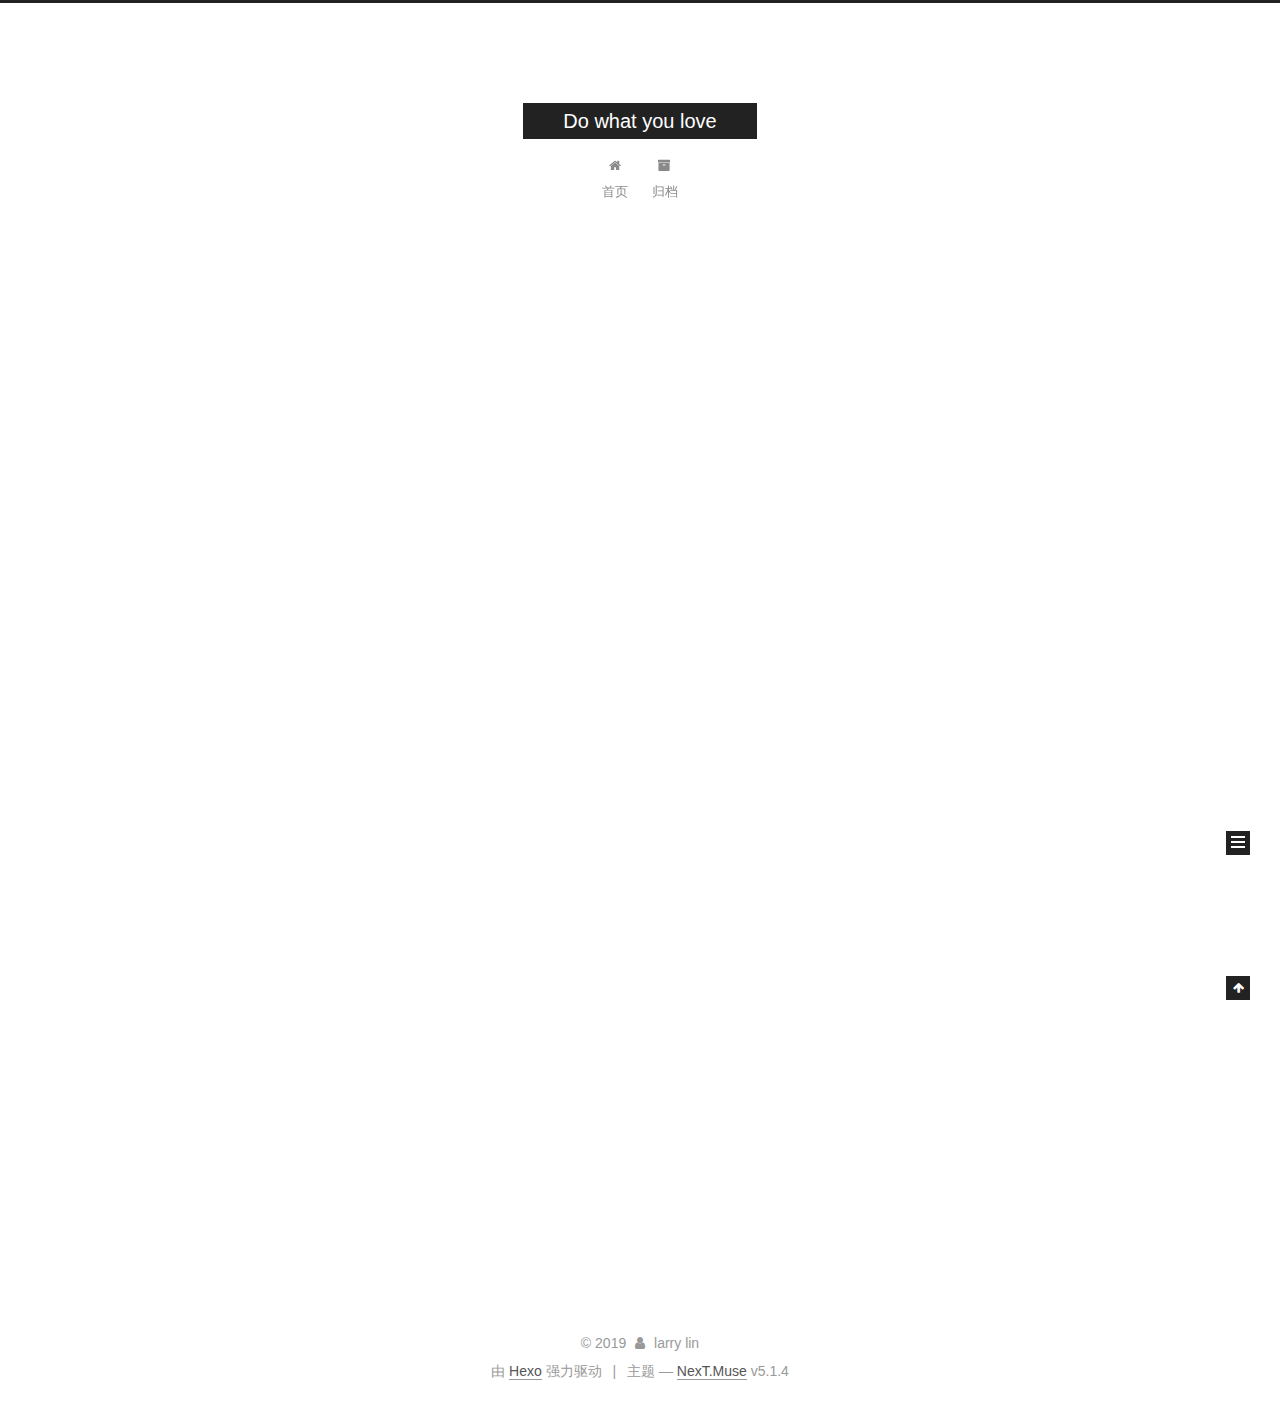
<file: index.html>
<!DOCTYPE html>



  


<html class="theme-next muse use-motion" lang="zh-Hans">
<head><meta name="generator" content="Hexo 3.8.0">
  <meta charset="UTF-8">
<meta http-equiv="X-UA-Compatible" content="IE=edge">
<meta name="viewport" content="width=device-width, initial-scale=1, maximum-scale=1">
<meta name="theme-color" content="#222">









<meta http-equiv="Cache-Control" content="no-transform">
<meta http-equiv="Cache-Control" content="no-siteapp">
















  
  
  <link href="/lib/fancybox/source/jquery.fancybox.css?v=2.1.5" rel="stylesheet" type="text/css">







<link href="/lib/font-awesome/css/font-awesome.min.css?v=4.6.2" rel="stylesheet" type="text/css">

<link href="/css/main.css?v=5.1.4" rel="stylesheet" type="text/css">


  <link rel="apple-touch-icon" sizes="180x180" href="/images/apple-touch-icon-next.png?v=5.1.4">


  <link rel="icon" type="image/png" sizes="32x32" href="/images/favicon-32x32-next.png?v=5.1.4">


  <link rel="icon" type="image/png" sizes="16x16" href="/images/favicon-16x16-next.png?v=5.1.4">


  <link rel="mask-icon" href="/images/logo.svg?v=5.1.4" color="#222">





  <meta name="keywords" content="Hexo, NexT">










<meta property="og:type" content="website">
<meta property="og:title" content="Do what you love">
<meta property="og:url" content="http://yoursite.com/index.html">
<meta property="og:site_name" content="Do what you love">
<meta property="og:locale" content="zh-Hans">
<meta name="twitter:card" content="summary">
<meta name="twitter:title" content="Do what you love">



<script type="text/javascript" id="hexo.configurations">
  var NexT = window.NexT || {};
  var CONFIG = {
    root: '/',
    scheme: 'Muse',
    version: '5.1.4',
    sidebar: {"position":"left","display":"post","offset":12,"b2t":false,"scrollpercent":false,"onmobile":false},
    fancybox: true,
    tabs: true,
    motion: {"enable":true,"async":false,"transition":{"post_block":"fadeIn","post_header":"slideDownIn","post_body":"slideDownIn","coll_header":"slideLeftIn","sidebar":"slideUpIn"}},
    duoshuo: {
      userId: '0',
      author: '博主'
    },
    algolia: {
      applicationID: '',
      apiKey: '',
      indexName: '',
      hits: {"per_page":10},
      labels: {"input_placeholder":"Search for Posts","hits_empty":"We didn't find any results for the search: ${query}","hits_stats":"${hits} results found in ${time} ms"}
    }
  };
</script>



  <link rel="canonical" href="http://yoursite.com/">





  <title>Do what you love</title>
  








</head>

<body itemscope itemtype="http://schema.org/WebPage" lang="zh-Hans">

  
  
    
  

  <div class="container sidebar-position-left 
  page-home">
    <div class="headband"></div>

    <header id="header" class="header" itemscope itemtype="http://schema.org/WPHeader">
      <div class="header-inner"><div class="site-brand-wrapper">
  <div class="site-meta ">
    

    <div class="custom-logo-site-title">
      <a href="/" class="brand" rel="start">
        <span class="logo-line-before"><i></i></span>
        <span class="site-title">Do what you love</span>
        <span class="logo-line-after"><i></i></span>
      </a>
    </div>
      
        <p class="site-subtitle"></p>
      
  </div>

  <div class="site-nav-toggle">
    <button>
      <span class="btn-bar"></span>
      <span class="btn-bar"></span>
      <span class="btn-bar"></span>
    </button>
  </div>
</div>

<nav class="site-nav">
  

  
    <ul id="menu" class="menu">
      
        
        <li class="menu-item menu-item-home">
          <a href="/" rel="section">
            
              <i class="menu-item-icon fa fa-fw fa-home"></i> <br>
            
            首页
          </a>
        </li>
      
        
        <li class="menu-item menu-item-archives">
          <a href="/archives/" rel="section">
            
              <i class="menu-item-icon fa fa-fw fa-archive"></i> <br>
            
            归档
          </a>
        </li>
      

      
    </ul>
  

  
</nav>



 </div>
    </header>

    <main id="main" class="main">
      <div class="main-inner">
        <div class="content-wrap">
          <div id="content" class="content">
            
  <section id="posts" class="posts-expand">
    
      

  

  
  
  

  <article class="post post-type-normal" itemscope itemtype="http://schema.org/Article">
  
  
  
  <div class="post-block">
    <link itemprop="mainEntityOfPage" href="http://yoursite.com/2019/05/05/hello-world/">

    <span hidden itemprop="author" itemscope itemtype="http://schema.org/Person">
      <meta itemprop="name" content="larry lin">
      <meta itemprop="description" content>
      <meta itemprop="image" content="/images/avatar.gif">
    </span>

    <span hidden itemprop="publisher" itemscope itemtype="http://schema.org/Organization">
      <meta itemprop="name" content="Do what you love">
    </span>

    
      <header class="post-header">

        
        
          <h1 class="post-title" itemprop="name headline">
                
                <a class="post-title-link" href="/2019/05/05/hello-world/" itemprop="url">Hello World</a></h1>
        

        <div class="post-meta">
          <span class="post-time">
            
              <span class="post-meta-item-icon">
                <i class="fa fa-calendar-o"></i>
              </span>
              
                <span class="post-meta-item-text">发表于</span>
              
              <time title="创建于" itemprop="dateCreated datePublished" datetime="2019-05-05T10:31:20+08:00">
                2019-05-05
              </time>
            

            

            
          </span>

          

          
            
          

          
          

          

          

          

        </div>
      </header>
    

    
    
    
    <div class="post-body" itemprop="articleBody">

      
      

      
        
          
            <p>Welcome to <a href="https://hexo.io/" target="_blank" rel="noopener">Hexo</a>! This is your very first post. Check <a href="https://hexo.io/docs/" target="_blank" rel="noopener">documentation</a> for more info. If you get any problems when using Hexo, you can find the answer in <a href="https://hexo.io/docs/troubleshooting.html" target="_blank" rel="noopener">troubleshooting</a> or you can ask me on <a href="https://github.com/hexojs/hexo/issues" target="_blank" rel="noopener">GitHub</a>.</p>
<h2 id="Quick-Start"><a href="#Quick-Start" class="headerlink" title="Quick Start"></a>Quick Start</h2><h3 id="Create-a-new-post"><a href="#Create-a-new-post" class="headerlink" title="Create a new post"></a>Create a new post</h3><figure class="highlight bash"><table><tr><td class="gutter"><pre><span class="line">1</span><br></pre></td><td class="code"><pre><span class="line">$ hexo new <span class="string">"My New Post"</span></span><br></pre></td></tr></table></figure>
<p>More info: <a href="https://hexo.io/docs/writing.html" target="_blank" rel="noopener">Writing</a></p>
<h3 id="Run-server"><a href="#Run-server" class="headerlink" title="Run server"></a>Run server</h3><figure class="highlight bash"><table><tr><td class="gutter"><pre><span class="line">1</span><br></pre></td><td class="code"><pre><span class="line">$ hexo server</span><br></pre></td></tr></table></figure>
<p>More info: <a href="https://hexo.io/docs/server.html" target="_blank" rel="noopener">Server</a></p>
<h3 id="Generate-static-files"><a href="#Generate-static-files" class="headerlink" title="Generate static files"></a>Generate static files</h3><figure class="highlight bash"><table><tr><td class="gutter"><pre><span class="line">1</span><br></pre></td><td class="code"><pre><span class="line">$ hexo generate</span><br></pre></td></tr></table></figure>
<p>More info: <a href="https://hexo.io/docs/generating.html" target="_blank" rel="noopener">Generating</a></p>
<h3 id="Deploy-to-remote-sites"><a href="#Deploy-to-remote-sites" class="headerlink" title="Deploy to remote sites"></a>Deploy to remote sites</h3><figure class="highlight bash"><table><tr><td class="gutter"><pre><span class="line">1</span><br></pre></td><td class="code"><pre><span class="line">$ hexo deploy</span><br></pre></td></tr></table></figure>
<p>More info: <a href="https://hexo.io/docs/deployment.html" target="_blank" rel="noopener">Deployment</a></p>

          
        
      
    </div>
    
    
    

    

    

    

    <footer class="post-footer">
      

      

      

      
      
        <div class="post-eof"></div>
      
    </footer>
  </div>
  
  
  
  </article>


    
  </section>

  


          </div>
          


          

        </div>
        
          
  
  <div class="sidebar-toggle">
    <div class="sidebar-toggle-line-wrap">
      <span class="sidebar-toggle-line sidebar-toggle-line-first"></span>
      <span class="sidebar-toggle-line sidebar-toggle-line-middle"></span>
      <span class="sidebar-toggle-line sidebar-toggle-line-last"></span>
    </div>
  </div>

  <aside id="sidebar" class="sidebar">
    
    <div class="sidebar-inner">

      

      

      <section class="site-overview-wrap sidebar-panel sidebar-panel-active">
        <div class="site-overview">
          <div class="site-author motion-element" itemprop="author" itemscope itemtype="http://schema.org/Person">
            
              <p class="site-author-name" itemprop="name">larry lin</p>
              <p class="site-description motion-element" itemprop="description"></p>
          </div>

          <nav class="site-state motion-element">

            
              <div class="site-state-item site-state-posts">
              
                <a href="/archives/">
              
                  <span class="site-state-item-count">1</span>
                  <span class="site-state-item-name">日志</span>
                </a>
              </div>
            

            

            

          </nav>

          

          

          
          

          
          

          

        </div>
      </section>

      

      

    </div>
  </aside>


        
      </div>
    </main>

    <footer id="footer" class="footer">
      <div class="footer-inner">
        <div class="copyright">&copy; <span itemprop="copyrightYear">2019</span>
  <span class="with-love">
    <i class="fa fa-user"></i>
  </span>
  <span class="author" itemprop="copyrightHolder">larry lin</span>

  
</div>


  <div class="powered-by">由 <a class="theme-link" target="_blank" href="https://hexo.io">Hexo</a> 强力驱动</div>



  <span class="post-meta-divider">|</span>



  <div class="theme-info">主题 &mdash; <a class="theme-link" target="_blank" href="https://github.com/iissnan/hexo-theme-next">NexT.Muse</a> v5.1.4</div>




        







        
      </div>
    </footer>

    
      <div class="back-to-top">
        <i class="fa fa-arrow-up"></i>
        
      </div>
    

    

  </div>

  

<script type="text/javascript">
  if (Object.prototype.toString.call(window.Promise) !== '[object Function]') {
    window.Promise = null;
  }
</script>









  












  
  
    <script type="text/javascript" src="/lib/jquery/index.js?v=2.1.3"></script>
  

  
  
    <script type="text/javascript" src="/lib/fastclick/lib/fastclick.min.js?v=1.0.6"></script>
  

  
  
    <script type="text/javascript" src="/lib/jquery_lazyload/jquery.lazyload.js?v=1.9.7"></script>
  

  
  
    <script type="text/javascript" src="/lib/velocity/velocity.min.js?v=1.2.1"></script>
  

  
  
    <script type="text/javascript" src="/lib/velocity/velocity.ui.min.js?v=1.2.1"></script>
  

  
  
    <script type="text/javascript" src="/lib/fancybox/source/jquery.fancybox.pack.js?v=2.1.5"></script>
  


  


  <script type="text/javascript" src="/js/src/utils.js?v=5.1.4"></script>

  <script type="text/javascript" src="/js/src/motion.js?v=5.1.4"></script>



  
  

  

  


  <script type="text/javascript" src="/js/src/bootstrap.js?v=5.1.4"></script>



  


  




	





  





  












  





  

  

  

  
  

  

  

  

</body>
</html>
</file>
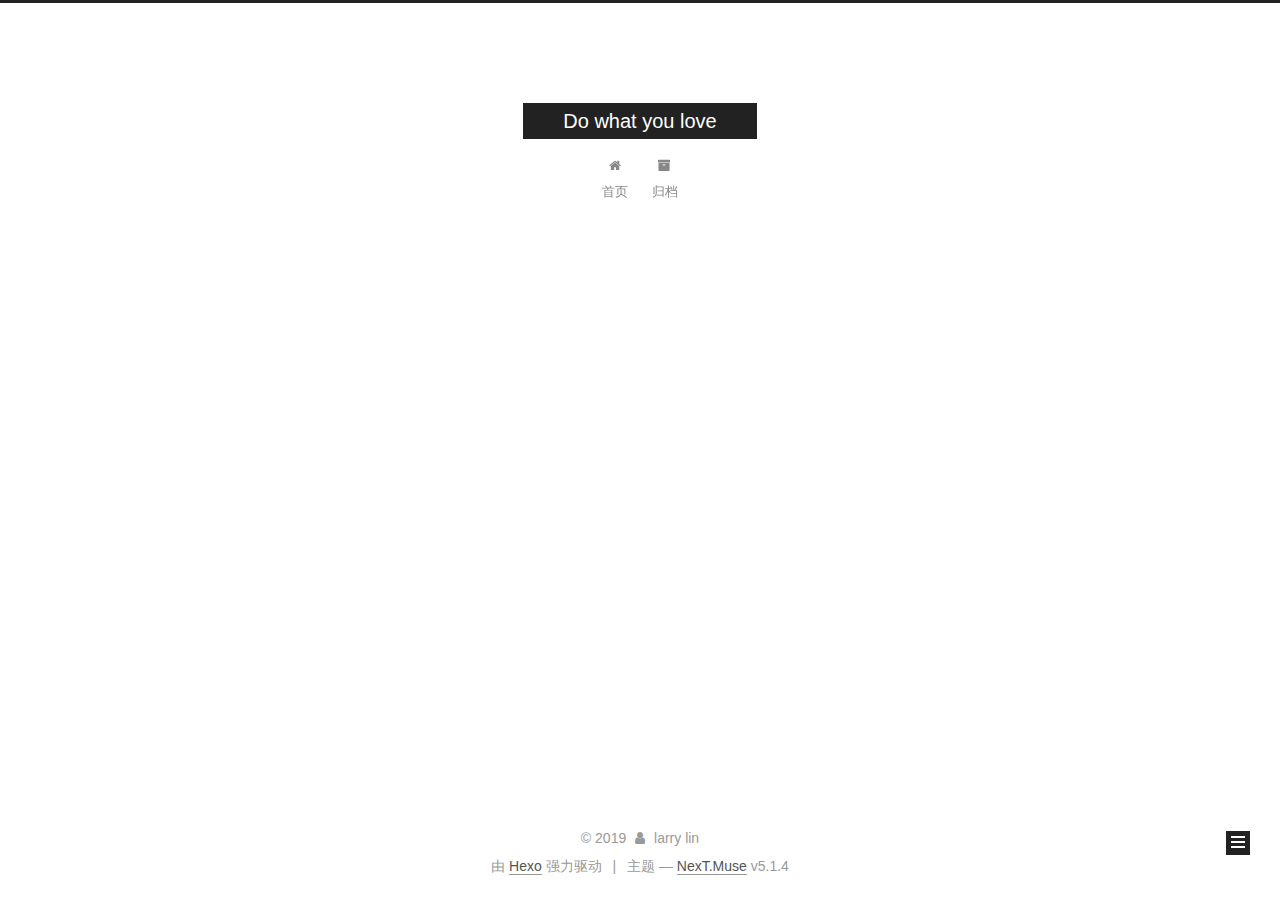
<file: archives/index.html>
<!DOCTYPE html>



  


<html class="theme-next muse use-motion" lang="zh-Hans">
<head><meta name="generator" content="Hexo 3.8.0">
  <meta charset="UTF-8">
<meta http-equiv="X-UA-Compatible" content="IE=edge">
<meta name="viewport" content="width=device-width, initial-scale=1, maximum-scale=1">
<meta name="theme-color" content="#222">









<meta http-equiv="Cache-Control" content="no-transform">
<meta http-equiv="Cache-Control" content="no-siteapp">
















  
  
  <link href="/lib/fancybox/source/jquery.fancybox.css?v=2.1.5" rel="stylesheet" type="text/css">







<link href="/lib/font-awesome/css/font-awesome.min.css?v=4.6.2" rel="stylesheet" type="text/css">

<link href="/css/main.css?v=5.1.4" rel="stylesheet" type="text/css">


  <link rel="apple-touch-icon" sizes="180x180" href="/images/apple-touch-icon-next.png?v=5.1.4">


  <link rel="icon" type="image/png" sizes="32x32" href="/images/favicon-32x32-next.png?v=5.1.4">


  <link rel="icon" type="image/png" sizes="16x16" href="/images/favicon-16x16-next.png?v=5.1.4">


  <link rel="mask-icon" href="/images/logo.svg?v=5.1.4" color="#222">





  <meta name="keywords" content="Hexo, NexT">










<meta property="og:type" content="website">
<meta property="og:title" content="Do what you love">
<meta property="og:url" content="http://yoursite.com/archives/index.html">
<meta property="og:site_name" content="Do what you love">
<meta property="og:locale" content="zh-Hans">
<meta name="twitter:card" content="summary">
<meta name="twitter:title" content="Do what you love">



<script type="text/javascript" id="hexo.configurations">
  var NexT = window.NexT || {};
  var CONFIG = {
    root: '/',
    scheme: 'Muse',
    version: '5.1.4',
    sidebar: {"position":"left","display":"post","offset":12,"b2t":false,"scrollpercent":false,"onmobile":false},
    fancybox: true,
    tabs: true,
    motion: {"enable":true,"async":false,"transition":{"post_block":"fadeIn","post_header":"slideDownIn","post_body":"slideDownIn","coll_header":"slideLeftIn","sidebar":"slideUpIn"}},
    duoshuo: {
      userId: '0',
      author: '博主'
    },
    algolia: {
      applicationID: '',
      apiKey: '',
      indexName: '',
      hits: {"per_page":10},
      labels: {"input_placeholder":"Search for Posts","hits_empty":"We didn't find any results for the search: ${query}","hits_stats":"${hits} results found in ${time} ms"}
    }
  };
</script>



  <link rel="canonical" href="http://yoursite.com/archives/">





  <title>归档 | Do what you love</title>
  








</head>

<body itemscope itemtype="http://schema.org/WebPage" lang="zh-Hans">

  
  
    
  

  <div class="container sidebar-position-left page-archive">
    <div class="headband"></div>

    <header id="header" class="header" itemscope itemtype="http://schema.org/WPHeader">
      <div class="header-inner"><div class="site-brand-wrapper">
  <div class="site-meta ">
    

    <div class="custom-logo-site-title">
      <a href="/" class="brand" rel="start">
        <span class="logo-line-before"><i></i></span>
        <span class="site-title">Do what you love</span>
        <span class="logo-line-after"><i></i></span>
      </a>
    </div>
      
        <p class="site-subtitle"></p>
      
  </div>

  <div class="site-nav-toggle">
    <button>
      <span class="btn-bar"></span>
      <span class="btn-bar"></span>
      <span class="btn-bar"></span>
    </button>
  </div>
</div>

<nav class="site-nav">
  

  
    <ul id="menu" class="menu">
      
        
        <li class="menu-item menu-item-home">
          <a href="/" rel="section">
            
              <i class="menu-item-icon fa fa-fw fa-home"></i> <br>
            
            首页
          </a>
        </li>
      
        
        <li class="menu-item menu-item-archives">
          <a href="/archives/" rel="section">
            
              <i class="menu-item-icon fa fa-fw fa-archive"></i> <br>
            
            归档
          </a>
        </li>
      

      
    </ul>
  

  
</nav>



 </div>
    </header>

    <main id="main" class="main">
      <div class="main-inner">
        <div class="content-wrap">
          <div id="content" class="content">
            

  
  
  
  <div class="post-block archive">
    <div id="posts" class="posts-collapse">
      <span class="archive-move-on"></span>

      <span class="archive-page-counter">
        
        
        
          
        
        嗯..! 目前共计 1 篇日志。 继续努力。
      </span>

      

        
        
        

        
          
          <div class="collection-title">
            <h1 class="archive-year" id="archive-year-2019">2019</h1>
          </div>
        
        

        

  <article class="post post-type-normal" itemscope itemtype="http://schema.org/Article">
    <header class="post-header">

      <h2 class="post-title">
        
            <a class="post-title-link" href="/2019/05/05/hello-world/" itemprop="url">
              
                <span itemprop="name">Hello World</span>
              
            </a>
        
      </h2>

      <div class="post-meta">
        <time class="post-time" itemprop="dateCreated" datetime="2019-05-05T10:31:20+08:00" content="2019-05-05">
          05-05
        </time>
      </div>

    </header>
  </article>



      

    </div>
  </div>
  
  
  

  



          </div>
          


          

        </div>
        
          
  
  <div class="sidebar-toggle">
    <div class="sidebar-toggle-line-wrap">
      <span class="sidebar-toggle-line sidebar-toggle-line-first"></span>
      <span class="sidebar-toggle-line sidebar-toggle-line-middle"></span>
      <span class="sidebar-toggle-line sidebar-toggle-line-last"></span>
    </div>
  </div>

  <aside id="sidebar" class="sidebar">
    
    <div class="sidebar-inner">

      

      

      <section class="site-overview-wrap sidebar-panel sidebar-panel-active">
        <div class="site-overview">
          <div class="site-author motion-element" itemprop="author" itemscope itemtype="http://schema.org/Person">
            
              <p class="site-author-name" itemprop="name">larry lin</p>
              <p class="site-description motion-element" itemprop="description"></p>
          </div>

          <nav class="site-state motion-element">

            
              <div class="site-state-item site-state-posts">
              
                <a href="/archives/">
              
                  <span class="site-state-item-count">1</span>
                  <span class="site-state-item-name">日志</span>
                </a>
              </div>
            

            

            

          </nav>

          

          

          
          

          
          

          

        </div>
      </section>

      

      

    </div>
  </aside>


        
      </div>
    </main>

    <footer id="footer" class="footer">
      <div class="footer-inner">
        <div class="copyright">&copy; <span itemprop="copyrightYear">2019</span>
  <span class="with-love">
    <i class="fa fa-user"></i>
  </span>
  <span class="author" itemprop="copyrightHolder">larry lin</span>

  
</div>


  <div class="powered-by">由 <a class="theme-link" target="_blank" href="https://hexo.io">Hexo</a> 强力驱动</div>



  <span class="post-meta-divider">|</span>



  <div class="theme-info">主题 &mdash; <a class="theme-link" target="_blank" href="https://github.com/iissnan/hexo-theme-next">NexT.Muse</a> v5.1.4</div>




        







        
      </div>
    </footer>

    
      <div class="back-to-top">
        <i class="fa fa-arrow-up"></i>
        
      </div>
    

    

  </div>

  

<script type="text/javascript">
  if (Object.prototype.toString.call(window.Promise) !== '[object Function]') {
    window.Promise = null;
  }
</script>









  












  
  
    <script type="text/javascript" src="/lib/jquery/index.js?v=2.1.3"></script>
  

  
  
    <script type="text/javascript" src="/lib/fastclick/lib/fastclick.min.js?v=1.0.6"></script>
  

  
  
    <script type="text/javascript" src="/lib/jquery_lazyload/jquery.lazyload.js?v=1.9.7"></script>
  

  
  
    <script type="text/javascript" src="/lib/velocity/velocity.min.js?v=1.2.1"></script>
  

  
  
    <script type="text/javascript" src="/lib/velocity/velocity.ui.min.js?v=1.2.1"></script>
  

  
  
    <script type="text/javascript" src="/lib/fancybox/source/jquery.fancybox.pack.js?v=2.1.5"></script>
  


  


  <script type="text/javascript" src="/js/src/utils.js?v=5.1.4"></script>

  <script type="text/javascript" src="/js/src/motion.js?v=5.1.4"></script>



  
  

  

  


  <script type="text/javascript" src="/js/src/bootstrap.js?v=5.1.4"></script>



  


  




	





  





  












  





  

  

  

  
  

  

  

  

</body>
</html>
</file>
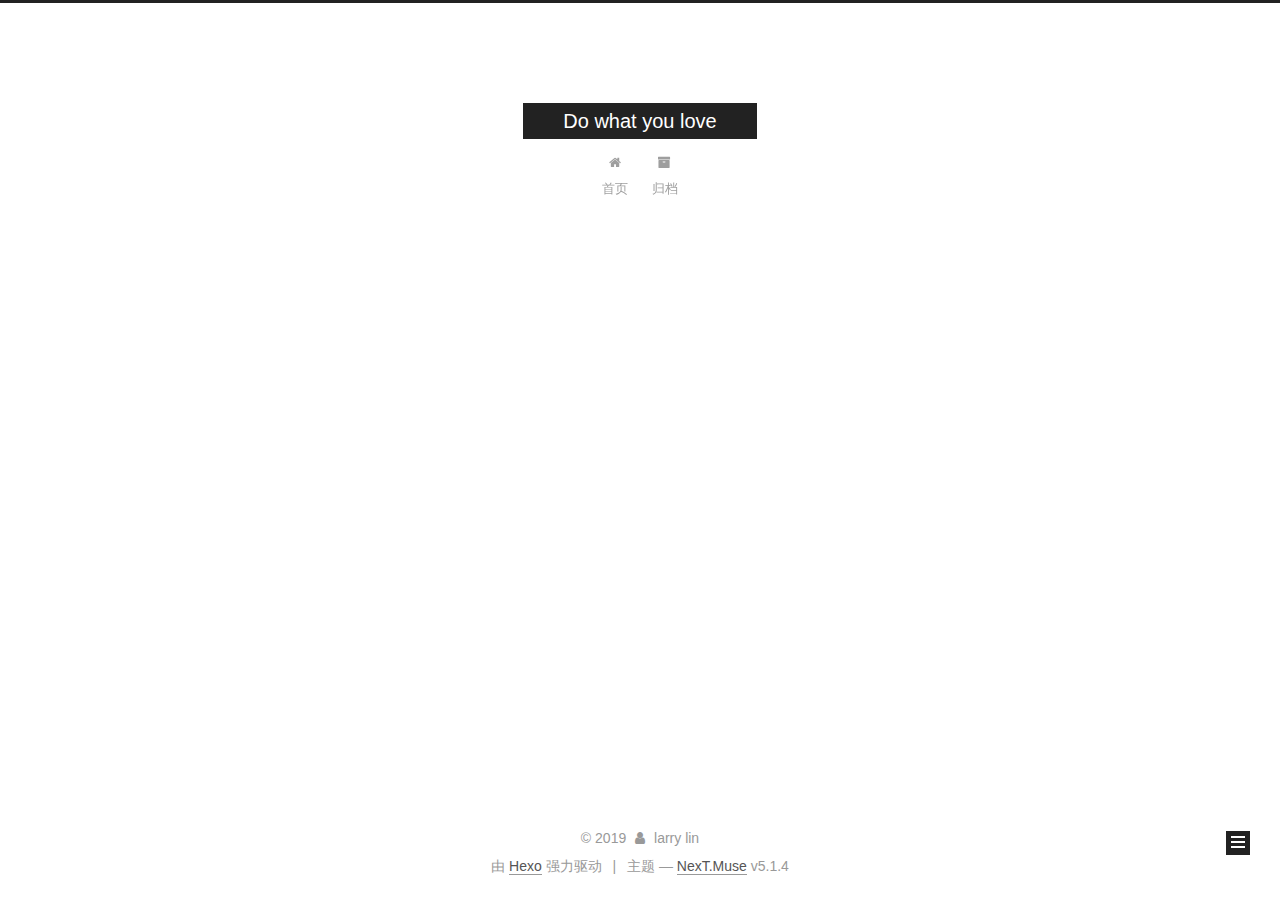
<file: archives/2019/index.html>
<!DOCTYPE html>



  


<html class="theme-next muse use-motion" lang="zh-Hans">
<head><meta name="generator" content="Hexo 3.8.0">
  <meta charset="UTF-8">
<meta http-equiv="X-UA-Compatible" content="IE=edge">
<meta name="viewport" content="width=device-width, initial-scale=1, maximum-scale=1">
<meta name="theme-color" content="#222">









<meta http-equiv="Cache-Control" content="no-transform">
<meta http-equiv="Cache-Control" content="no-siteapp">
















  
  
  <link href="/lib/fancybox/source/jquery.fancybox.css?v=2.1.5" rel="stylesheet" type="text/css">







<link href="/lib/font-awesome/css/font-awesome.min.css?v=4.6.2" rel="stylesheet" type="text/css">

<link href="/css/main.css?v=5.1.4" rel="stylesheet" type="text/css">


  <link rel="apple-touch-icon" sizes="180x180" href="/images/apple-touch-icon-next.png?v=5.1.4">


  <link rel="icon" type="image/png" sizes="32x32" href="/images/favicon-32x32-next.png?v=5.1.4">


  <link rel="icon" type="image/png" sizes="16x16" href="/images/favicon-16x16-next.png?v=5.1.4">


  <link rel="mask-icon" href="/images/logo.svg?v=5.1.4" color="#222">





  <meta name="keywords" content="Hexo, NexT">










<meta property="og:type" content="website">
<meta property="og:title" content="Do what you love">
<meta property="og:url" content="http://yoursite.com/archives/2019/index.html">
<meta property="og:site_name" content="Do what you love">
<meta property="og:locale" content="zh-Hans">
<meta name="twitter:card" content="summary">
<meta name="twitter:title" content="Do what you love">



<script type="text/javascript" id="hexo.configurations">
  var NexT = window.NexT || {};
  var CONFIG = {
    root: '/',
    scheme: 'Muse',
    version: '5.1.4',
    sidebar: {"position":"left","display":"post","offset":12,"b2t":false,"scrollpercent":false,"onmobile":false},
    fancybox: true,
    tabs: true,
    motion: {"enable":true,"async":false,"transition":{"post_block":"fadeIn","post_header":"slideDownIn","post_body":"slideDownIn","coll_header":"slideLeftIn","sidebar":"slideUpIn"}},
    duoshuo: {
      userId: '0',
      author: '博主'
    },
    algolia: {
      applicationID: '',
      apiKey: '',
      indexName: '',
      hits: {"per_page":10},
      labels: {"input_placeholder":"Search for Posts","hits_empty":"We didn't find any results for the search: ${query}","hits_stats":"${hits} results found in ${time} ms"}
    }
  };
</script>



  <link rel="canonical" href="http://yoursite.com/archives/2019/">





  <title>归档 | Do what you love</title>
  








</head>

<body itemscope itemtype="http://schema.org/WebPage" lang="zh-Hans">

  
  
    
  

  <div class="container sidebar-position-left page-archive">
    <div class="headband"></div>

    <header id="header" class="header" itemscope itemtype="http://schema.org/WPHeader">
      <div class="header-inner"><div class="site-brand-wrapper">
  <div class="site-meta ">
    

    <div class="custom-logo-site-title">
      <a href="/" class="brand" rel="start">
        <span class="logo-line-before"><i></i></span>
        <span class="site-title">Do what you love</span>
        <span class="logo-line-after"><i></i></span>
      </a>
    </div>
      
        <p class="site-subtitle"></p>
      
  </div>

  <div class="site-nav-toggle">
    <button>
      <span class="btn-bar"></span>
      <span class="btn-bar"></span>
      <span class="btn-bar"></span>
    </button>
  </div>
</div>

<nav class="site-nav">
  

  
    <ul id="menu" class="menu">
      
        
        <li class="menu-item menu-item-home">
          <a href="/" rel="section">
            
              <i class="menu-item-icon fa fa-fw fa-home"></i> <br>
            
            首页
          </a>
        </li>
      
        
        <li class="menu-item menu-item-archives">
          <a href="/archives/" rel="section">
            
              <i class="menu-item-icon fa fa-fw fa-archive"></i> <br>
            
            归档
          </a>
        </li>
      

      
    </ul>
  

  
</nav>



 </div>
    </header>

    <main id="main" class="main">
      <div class="main-inner">
        <div class="content-wrap">
          <div id="content" class="content">
            

  
  
  
  <div class="post-block archive">
    <div id="posts" class="posts-collapse">
      <span class="archive-move-on"></span>

      <span class="archive-page-counter">
        
        
        
          
        
        嗯..! 目前共计 1 篇日志。 继续努力。
      </span>

      

        
        
        

        
          
          <div class="collection-title">
            <h1 class="archive-year" id="archive-year-2019">2019</h1>
          </div>
        
        

        

  <article class="post post-type-normal" itemscope itemtype="http://schema.org/Article">
    <header class="post-header">

      <h2 class="post-title">
        
            <a class="post-title-link" href="/2019/05/05/hello-world/" itemprop="url">
              
                <span itemprop="name">Hello World</span>
              
            </a>
        
      </h2>

      <div class="post-meta">
        <time class="post-time" itemprop="dateCreated" datetime="2019-05-05T10:31:20+08:00" content="2019-05-05">
          05-05
        </time>
      </div>

    </header>
  </article>



      

    </div>
  </div>
  
  
  

  



          </div>
          


          

        </div>
        
          
  
  <div class="sidebar-toggle">
    <div class="sidebar-toggle-line-wrap">
      <span class="sidebar-toggle-line sidebar-toggle-line-first"></span>
      <span class="sidebar-toggle-line sidebar-toggle-line-middle"></span>
      <span class="sidebar-toggle-line sidebar-toggle-line-last"></span>
    </div>
  </div>

  <aside id="sidebar" class="sidebar">
    
    <div class="sidebar-inner">

      

      

      <section class="site-overview-wrap sidebar-panel sidebar-panel-active">
        <div class="site-overview">
          <div class="site-author motion-element" itemprop="author" itemscope itemtype="http://schema.org/Person">
            
              <p class="site-author-name" itemprop="name">larry lin</p>
              <p class="site-description motion-element" itemprop="description"></p>
          </div>

          <nav class="site-state motion-element">

            
              <div class="site-state-item site-state-posts">
              
                <a href="/archives/">
              
                  <span class="site-state-item-count">1</span>
                  <span class="site-state-item-name">日志</span>
                </a>
              </div>
            

            

            

          </nav>

          

          

          
          

          
          

          

        </div>
      </section>

      

      

    </div>
  </aside>


        
      </div>
    </main>

    <footer id="footer" class="footer">
      <div class="footer-inner">
        <div class="copyright">&copy; <span itemprop="copyrightYear">2019</span>
  <span class="with-love">
    <i class="fa fa-user"></i>
  </span>
  <span class="author" itemprop="copyrightHolder">larry lin</span>

  
</div>


  <div class="powered-by">由 <a class="theme-link" target="_blank" href="https://hexo.io">Hexo</a> 强力驱动</div>



  <span class="post-meta-divider">|</span>



  <div class="theme-info">主题 &mdash; <a class="theme-link" target="_blank" href="https://github.com/iissnan/hexo-theme-next">NexT.Muse</a> v5.1.4</div>




        







        
      </div>
    </footer>

    
      <div class="back-to-top">
        <i class="fa fa-arrow-up"></i>
        
      </div>
    

    

  </div>

  

<script type="text/javascript">
  if (Object.prototype.toString.call(window.Promise) !== '[object Function]') {
    window.Promise = null;
  }
</script>









  












  
  
    <script type="text/javascript" src="/lib/jquery/index.js?v=2.1.3"></script>
  

  
  
    <script type="text/javascript" src="/lib/fastclick/lib/fastclick.min.js?v=1.0.6"></script>
  

  
  
    <script type="text/javascript" src="/lib/jquery_lazyload/jquery.lazyload.js?v=1.9.7"></script>
  

  
  
    <script type="text/javascript" src="/lib/velocity/velocity.min.js?v=1.2.1"></script>
  

  
  
    <script type="text/javascript" src="/lib/velocity/velocity.ui.min.js?v=1.2.1"></script>
  

  
  
    <script type="text/javascript" src="/lib/fancybox/source/jquery.fancybox.pack.js?v=2.1.5"></script>
  


  


  <script type="text/javascript" src="/js/src/utils.js?v=5.1.4"></script>

  <script type="text/javascript" src="/js/src/motion.js?v=5.1.4"></script>



  
  

  

  


  <script type="text/javascript" src="/js/src/bootstrap.js?v=5.1.4"></script>



  


  




	





  





  












  





  

  

  

  
  

  

  

  

</body>
</html>
</file>
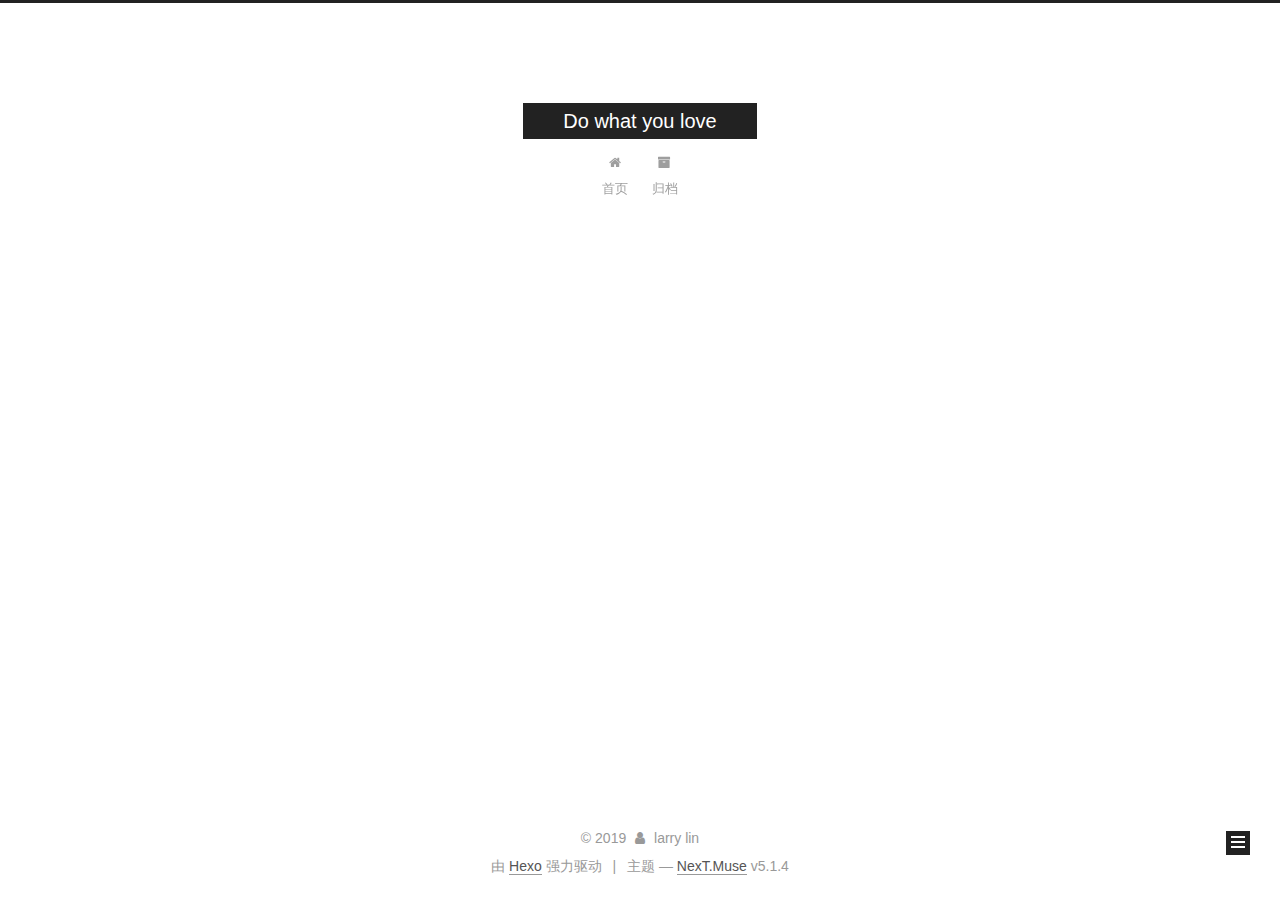
<file: archives/2019/05/index.html>
<!DOCTYPE html>



  


<html class="theme-next muse use-motion" lang="zh-Hans">
<head><meta name="generator" content="Hexo 3.8.0">
  <meta charset="UTF-8">
<meta http-equiv="X-UA-Compatible" content="IE=edge">
<meta name="viewport" content="width=device-width, initial-scale=1, maximum-scale=1">
<meta name="theme-color" content="#222">









<meta http-equiv="Cache-Control" content="no-transform">
<meta http-equiv="Cache-Control" content="no-siteapp">
















  
  
  <link href="/lib/fancybox/source/jquery.fancybox.css?v=2.1.5" rel="stylesheet" type="text/css">







<link href="/lib/font-awesome/css/font-awesome.min.css?v=4.6.2" rel="stylesheet" type="text/css">

<link href="/css/main.css?v=5.1.4" rel="stylesheet" type="text/css">


  <link rel="apple-touch-icon" sizes="180x180" href="/images/apple-touch-icon-next.png?v=5.1.4">


  <link rel="icon" type="image/png" sizes="32x32" href="/images/favicon-32x32-next.png?v=5.1.4">


  <link rel="icon" type="image/png" sizes="16x16" href="/images/favicon-16x16-next.png?v=5.1.4">


  <link rel="mask-icon" href="/images/logo.svg?v=5.1.4" color="#222">





  <meta name="keywords" content="Hexo, NexT">










<meta property="og:type" content="website">
<meta property="og:title" content="Do what you love">
<meta property="og:url" content="http://yoursite.com/archives/2019/05/index.html">
<meta property="og:site_name" content="Do what you love">
<meta property="og:locale" content="zh-Hans">
<meta name="twitter:card" content="summary">
<meta name="twitter:title" content="Do what you love">



<script type="text/javascript" id="hexo.configurations">
  var NexT = window.NexT || {};
  var CONFIG = {
    root: '/',
    scheme: 'Muse',
    version: '5.1.4',
    sidebar: {"position":"left","display":"post","offset":12,"b2t":false,"scrollpercent":false,"onmobile":false},
    fancybox: true,
    tabs: true,
    motion: {"enable":true,"async":false,"transition":{"post_block":"fadeIn","post_header":"slideDownIn","post_body":"slideDownIn","coll_header":"slideLeftIn","sidebar":"slideUpIn"}},
    duoshuo: {
      userId: '0',
      author: '博主'
    },
    algolia: {
      applicationID: '',
      apiKey: '',
      indexName: '',
      hits: {"per_page":10},
      labels: {"input_placeholder":"Search for Posts","hits_empty":"We didn't find any results for the search: ${query}","hits_stats":"${hits} results found in ${time} ms"}
    }
  };
</script>



  <link rel="canonical" href="http://yoursite.com/archives/2019/05/">





  <title>归档 | Do what you love</title>
  








</head>

<body itemscope itemtype="http://schema.org/WebPage" lang="zh-Hans">

  
  
    
  

  <div class="container sidebar-position-left page-archive">
    <div class="headband"></div>

    <header id="header" class="header" itemscope itemtype="http://schema.org/WPHeader">
      <div class="header-inner"><div class="site-brand-wrapper">
  <div class="site-meta ">
    

    <div class="custom-logo-site-title">
      <a href="/" class="brand" rel="start">
        <span class="logo-line-before"><i></i></span>
        <span class="site-title">Do what you love</span>
        <span class="logo-line-after"><i></i></span>
      </a>
    </div>
      
        <p class="site-subtitle"></p>
      
  </div>

  <div class="site-nav-toggle">
    <button>
      <span class="btn-bar"></span>
      <span class="btn-bar"></span>
      <span class="btn-bar"></span>
    </button>
  </div>
</div>

<nav class="site-nav">
  

  
    <ul id="menu" class="menu">
      
        
        <li class="menu-item menu-item-home">
          <a href="/" rel="section">
            
              <i class="menu-item-icon fa fa-fw fa-home"></i> <br>
            
            首页
          </a>
        </li>
      
        
        <li class="menu-item menu-item-archives">
          <a href="/archives/" rel="section">
            
              <i class="menu-item-icon fa fa-fw fa-archive"></i> <br>
            
            归档
          </a>
        </li>
      

      
    </ul>
  

  
</nav>



 </div>
    </header>

    <main id="main" class="main">
      <div class="main-inner">
        <div class="content-wrap">
          <div id="content" class="content">
            

  
  
  
  <div class="post-block archive">
    <div id="posts" class="posts-collapse">
      <span class="archive-move-on"></span>

      <span class="archive-page-counter">
        
        
        
          
        
        嗯..! 目前共计 1 篇日志。 继续努力。
      </span>

      

        
        
        

        
          
          <div class="collection-title">
            <h1 class="archive-year" id="archive-year-2019">2019</h1>
          </div>
        
        

        

  <article class="post post-type-normal" itemscope itemtype="http://schema.org/Article">
    <header class="post-header">

      <h2 class="post-title">
        
            <a class="post-title-link" href="/2019/05/05/hello-world/" itemprop="url">
              
                <span itemprop="name">Hello World</span>
              
            </a>
        
      </h2>

      <div class="post-meta">
        <time class="post-time" itemprop="dateCreated" datetime="2019-05-05T10:31:20+08:00" content="2019-05-05">
          05-05
        </time>
      </div>

    </header>
  </article>



      

    </div>
  </div>
  
  
  

  



          </div>
          


          

        </div>
        
          
  
  <div class="sidebar-toggle">
    <div class="sidebar-toggle-line-wrap">
      <span class="sidebar-toggle-line sidebar-toggle-line-first"></span>
      <span class="sidebar-toggle-line sidebar-toggle-line-middle"></span>
      <span class="sidebar-toggle-line sidebar-toggle-line-last"></span>
    </div>
  </div>

  <aside id="sidebar" class="sidebar">
    
    <div class="sidebar-inner">

      

      

      <section class="site-overview-wrap sidebar-panel sidebar-panel-active">
        <div class="site-overview">
          <div class="site-author motion-element" itemprop="author" itemscope itemtype="http://schema.org/Person">
            
              <p class="site-author-name" itemprop="name">larry lin</p>
              <p class="site-description motion-element" itemprop="description"></p>
          </div>

          <nav class="site-state motion-element">

            
              <div class="site-state-item site-state-posts">
              
                <a href="/archives/">
              
                  <span class="site-state-item-count">1</span>
                  <span class="site-state-item-name">日志</span>
                </a>
              </div>
            

            

            

          </nav>

          

          

          
          

          
          

          

        </div>
      </section>

      

      

    </div>
  </aside>


        
      </div>
    </main>

    <footer id="footer" class="footer">
      <div class="footer-inner">
        <div class="copyright">&copy; <span itemprop="copyrightYear">2019</span>
  <span class="with-love">
    <i class="fa fa-user"></i>
  </span>
  <span class="author" itemprop="copyrightHolder">larry lin</span>

  
</div>


  <div class="powered-by">由 <a class="theme-link" target="_blank" href="https://hexo.io">Hexo</a> 强力驱动</div>



  <span class="post-meta-divider">|</span>



  <div class="theme-info">主题 &mdash; <a class="theme-link" target="_blank" href="https://github.com/iissnan/hexo-theme-next">NexT.Muse</a> v5.1.4</div>




        







        
      </div>
    </footer>

    
      <div class="back-to-top">
        <i class="fa fa-arrow-up"></i>
        
      </div>
    

    

  </div>

  

<script type="text/javascript">
  if (Object.prototype.toString.call(window.Promise) !== '[object Function]') {
    window.Promise = null;
  }
</script>









  












  
  
    <script type="text/javascript" src="/lib/jquery/index.js?v=2.1.3"></script>
  

  
  
    <script type="text/javascript" src="/lib/fastclick/lib/fastclick.min.js?v=1.0.6"></script>
  

  
  
    <script type="text/javascript" src="/lib/jquery_lazyload/jquery.lazyload.js?v=1.9.7"></script>
  

  
  
    <script type="text/javascript" src="/lib/velocity/velocity.min.js?v=1.2.1"></script>
  

  
  
    <script type="text/javascript" src="/lib/velocity/velocity.ui.min.js?v=1.2.1"></script>
  

  
  
    <script type="text/javascript" src="/lib/fancybox/source/jquery.fancybox.pack.js?v=2.1.5"></script>
  


  


  <script type="text/javascript" src="/js/src/utils.js?v=5.1.4"></script>

  <script type="text/javascript" src="/js/src/motion.js?v=5.1.4"></script>



  
  

  

  


  <script type="text/javascript" src="/js/src/bootstrap.js?v=5.1.4"></script>



  


  




	





  





  












  





  

  

  

  
  

  

  

  

</body>
</html>
</file>
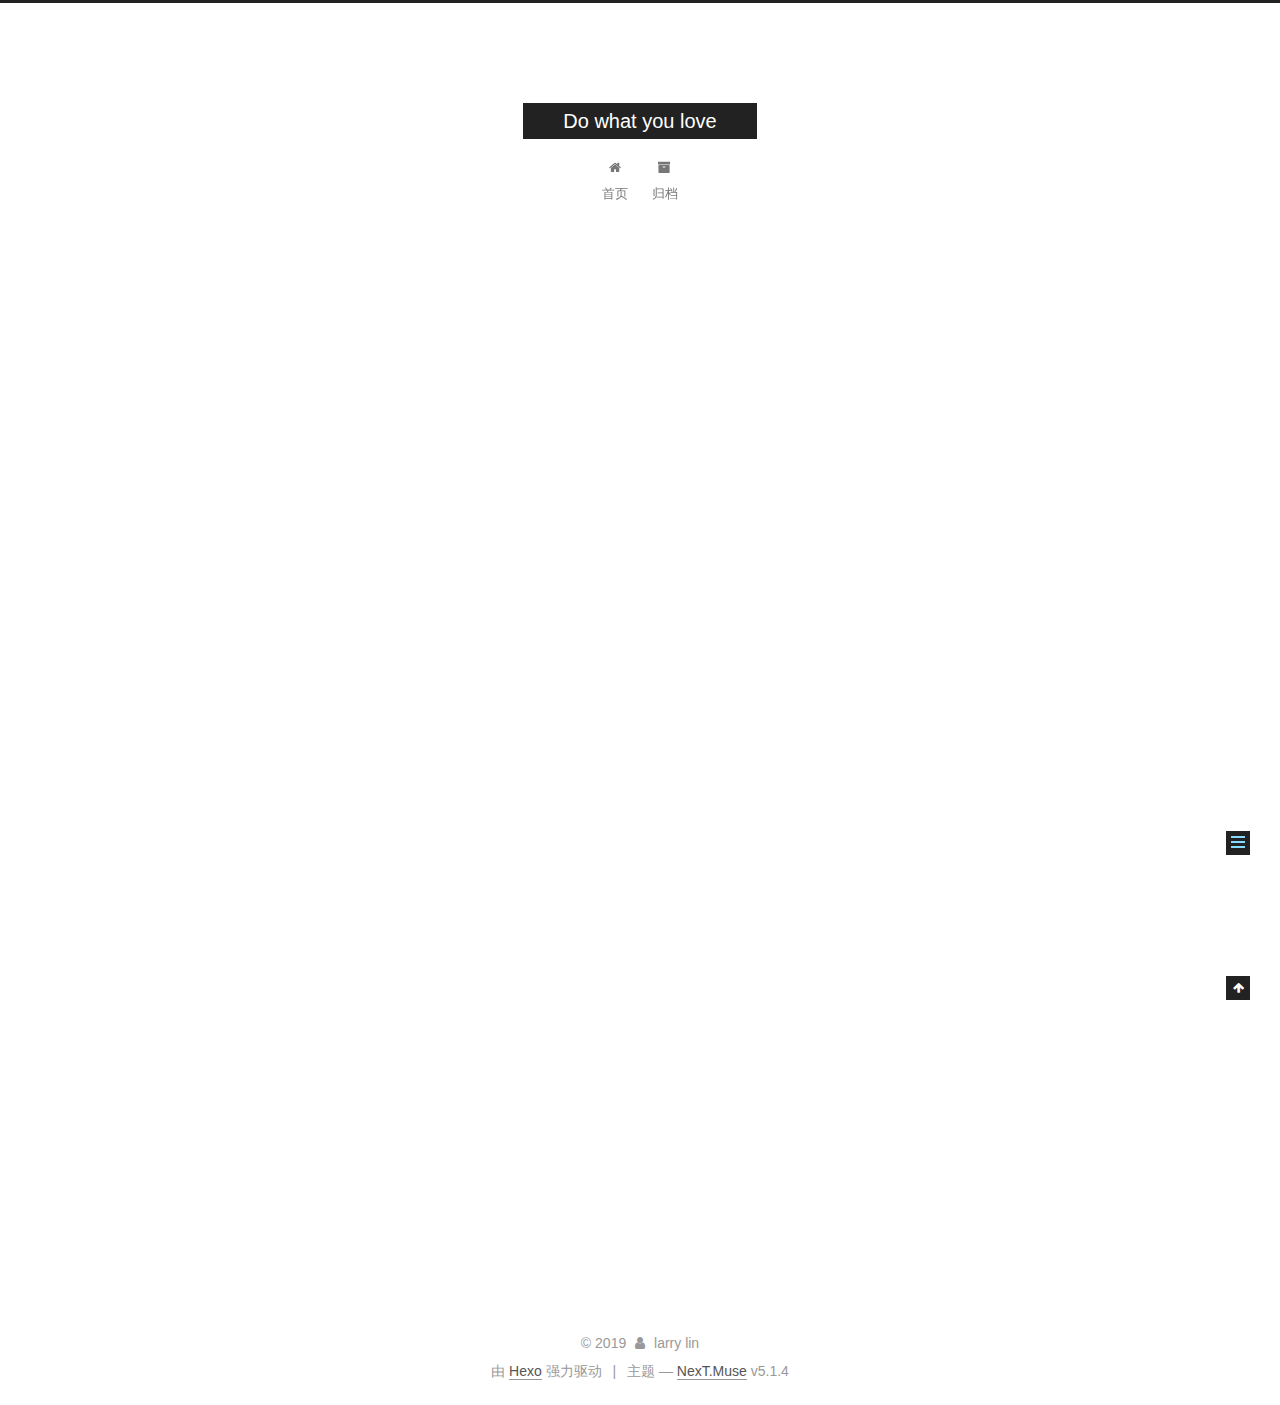
<file: 2019/05/05/hello-world/index.html>
<!DOCTYPE html>



  


<html class="theme-next muse use-motion" lang="zh-Hans">
<head><meta name="generator" content="Hexo 3.8.0">
  <meta charset="UTF-8">
<meta http-equiv="X-UA-Compatible" content="IE=edge">
<meta name="viewport" content="width=device-width, initial-scale=1, maximum-scale=1">
<meta name="theme-color" content="#222">









<meta http-equiv="Cache-Control" content="no-transform">
<meta http-equiv="Cache-Control" content="no-siteapp">
















  
  
  <link href="/lib/fancybox/source/jquery.fancybox.css?v=2.1.5" rel="stylesheet" type="text/css">







<link href="/lib/font-awesome/css/font-awesome.min.css?v=4.6.2" rel="stylesheet" type="text/css">

<link href="/css/main.css?v=5.1.4" rel="stylesheet" type="text/css">


  <link rel="apple-touch-icon" sizes="180x180" href="/images/apple-touch-icon-next.png?v=5.1.4">


  <link rel="icon" type="image/png" sizes="32x32" href="/images/favicon-32x32-next.png?v=5.1.4">


  <link rel="icon" type="image/png" sizes="16x16" href="/images/favicon-16x16-next.png?v=5.1.4">


  <link rel="mask-icon" href="/images/logo.svg?v=5.1.4" color="#222">





  <meta name="keywords" content="Hexo, NexT">










<meta name="description" content="Welcome to Hexo! This is your very first post. Check documentation for more info. If you get any problems when using Hexo, you can find the answer in troubleshooting or you can ask me on GitHub. Quick">
<meta property="og:type" content="article">
<meta property="og:title" content="Hello World">
<meta property="og:url" content="http://yoursite.com/2019/05/05/hello-world/index.html">
<meta property="og:site_name" content="Do what you love">
<meta property="og:description" content="Welcome to Hexo! This is your very first post. Check documentation for more info. If you get any problems when using Hexo, you can find the answer in troubleshooting or you can ask me on GitHub. Quick">
<meta property="og:locale" content="zh-Hans">
<meta property="og:updated_time" content="2019-05-05T02:31:20.514Z">
<meta name="twitter:card" content="summary">
<meta name="twitter:title" content="Hello World">
<meta name="twitter:description" content="Welcome to Hexo! This is your very first post. Check documentation for more info. If you get any problems when using Hexo, you can find the answer in troubleshooting or you can ask me on GitHub. Quick">



<script type="text/javascript" id="hexo.configurations">
  var NexT = window.NexT || {};
  var CONFIG = {
    root: '/',
    scheme: 'Muse',
    version: '5.1.4',
    sidebar: {"position":"left","display":"post","offset":12,"b2t":false,"scrollpercent":false,"onmobile":false},
    fancybox: true,
    tabs: true,
    motion: {"enable":true,"async":false,"transition":{"post_block":"fadeIn","post_header":"slideDownIn","post_body":"slideDownIn","coll_header":"slideLeftIn","sidebar":"slideUpIn"}},
    duoshuo: {
      userId: '0',
      author: '博主'
    },
    algolia: {
      applicationID: '',
      apiKey: '',
      indexName: '',
      hits: {"per_page":10},
      labels: {"input_placeholder":"Search for Posts","hits_empty":"We didn't find any results for the search: ${query}","hits_stats":"${hits} results found in ${time} ms"}
    }
  };
</script>



  <link rel="canonical" href="http://yoursite.com/2019/05/05/hello-world/">





  <title>Hello World | Do what you love</title>
  








</head>

<body itemscope itemtype="http://schema.org/WebPage" lang="zh-Hans">

  
  
    
  

  <div class="container sidebar-position-left page-post-detail">
    <div class="headband"></div>

    <header id="header" class="header" itemscope itemtype="http://schema.org/WPHeader">
      <div class="header-inner"><div class="site-brand-wrapper">
  <div class="site-meta ">
    

    <div class="custom-logo-site-title">
      <a href="/" class="brand" rel="start">
        <span class="logo-line-before"><i></i></span>
        <span class="site-title">Do what you love</span>
        <span class="logo-line-after"><i></i></span>
      </a>
    </div>
      
        <p class="site-subtitle"></p>
      
  </div>

  <div class="site-nav-toggle">
    <button>
      <span class="btn-bar"></span>
      <span class="btn-bar"></span>
      <span class="btn-bar"></span>
    </button>
  </div>
</div>

<nav class="site-nav">
  

  
    <ul id="menu" class="menu">
      
        
        <li class="menu-item menu-item-home">
          <a href="/" rel="section">
            
              <i class="menu-item-icon fa fa-fw fa-home"></i> <br>
            
            首页
          </a>
        </li>
      
        
        <li class="menu-item menu-item-archives">
          <a href="/archives/" rel="section">
            
              <i class="menu-item-icon fa fa-fw fa-archive"></i> <br>
            
            归档
          </a>
        </li>
      

      
    </ul>
  

  
</nav>



 </div>
    </header>

    <main id="main" class="main">
      <div class="main-inner">
        <div class="content-wrap">
          <div id="content" class="content">
            

  <div id="posts" class="posts-expand">
    

  

  
  
  

  <article class="post post-type-normal" itemscope itemtype="http://schema.org/Article">
  
  
  
  <div class="post-block">
    <link itemprop="mainEntityOfPage" href="http://yoursite.com/2019/05/05/hello-world/">

    <span hidden itemprop="author" itemscope itemtype="http://schema.org/Person">
      <meta itemprop="name" content="larry lin">
      <meta itemprop="description" content>
      <meta itemprop="image" content="/images/avatar.gif">
    </span>

    <span hidden itemprop="publisher" itemscope itemtype="http://schema.org/Organization">
      <meta itemprop="name" content="Do what you love">
    </span>

    
      <header class="post-header">

        
        
          <h1 class="post-title" itemprop="name headline">Hello World</h1>
        

        <div class="post-meta">
          <span class="post-time">
            
              <span class="post-meta-item-icon">
                <i class="fa fa-calendar-o"></i>
              </span>
              
                <span class="post-meta-item-text">发表于</span>
              
              <time title="创建于" itemprop="dateCreated datePublished" datetime="2019-05-05T10:31:20+08:00">
                2019-05-05
              </time>
            

            

            
          </span>

          

          
            
          

          
          

          

          

          

        </div>
      </header>
    

    
    
    
    <div class="post-body" itemprop="articleBody">

      
      

      
        <p>Welcome to <a href="https://hexo.io/" target="_blank" rel="noopener">Hexo</a>! This is your very first post. Check <a href="https://hexo.io/docs/" target="_blank" rel="noopener">documentation</a> for more info. If you get any problems when using Hexo, you can find the answer in <a href="https://hexo.io/docs/troubleshooting.html" target="_blank" rel="noopener">troubleshooting</a> or you can ask me on <a href="https://github.com/hexojs/hexo/issues" target="_blank" rel="noopener">GitHub</a>.</p>
<h2 id="Quick-Start"><a href="#Quick-Start" class="headerlink" title="Quick Start"></a>Quick Start</h2><h3 id="Create-a-new-post"><a href="#Create-a-new-post" class="headerlink" title="Create a new post"></a>Create a new post</h3><figure class="highlight bash"><table><tr><td class="gutter"><pre><span class="line">1</span><br></pre></td><td class="code"><pre><span class="line">$ hexo new <span class="string">"My New Post"</span></span><br></pre></td></tr></table></figure>
<p>More info: <a href="https://hexo.io/docs/writing.html" target="_blank" rel="noopener">Writing</a></p>
<h3 id="Run-server"><a href="#Run-server" class="headerlink" title="Run server"></a>Run server</h3><figure class="highlight bash"><table><tr><td class="gutter"><pre><span class="line">1</span><br></pre></td><td class="code"><pre><span class="line">$ hexo server</span><br></pre></td></tr></table></figure>
<p>More info: <a href="https://hexo.io/docs/server.html" target="_blank" rel="noopener">Server</a></p>
<h3 id="Generate-static-files"><a href="#Generate-static-files" class="headerlink" title="Generate static files"></a>Generate static files</h3><figure class="highlight bash"><table><tr><td class="gutter"><pre><span class="line">1</span><br></pre></td><td class="code"><pre><span class="line">$ hexo generate</span><br></pre></td></tr></table></figure>
<p>More info: <a href="https://hexo.io/docs/generating.html" target="_blank" rel="noopener">Generating</a></p>
<h3 id="Deploy-to-remote-sites"><a href="#Deploy-to-remote-sites" class="headerlink" title="Deploy to remote sites"></a>Deploy to remote sites</h3><figure class="highlight bash"><table><tr><td class="gutter"><pre><span class="line">1</span><br></pre></td><td class="code"><pre><span class="line">$ hexo deploy</span><br></pre></td></tr></table></figure>
<p>More info: <a href="https://hexo.io/docs/deployment.html" target="_blank" rel="noopener">Deployment</a></p>

      
    </div>
    
    
    

    

    

    

    <footer class="post-footer">
      

      
      
      

      

      
      
    </footer>
  </div>
  
  
  
  </article>



    <div class="post-spread">
      
    </div>
  </div>


          </div>
          


          

  



        </div>
        
          
  
  <div class="sidebar-toggle">
    <div class="sidebar-toggle-line-wrap">
      <span class="sidebar-toggle-line sidebar-toggle-line-first"></span>
      <span class="sidebar-toggle-line sidebar-toggle-line-middle"></span>
      <span class="sidebar-toggle-line sidebar-toggle-line-last"></span>
    </div>
  </div>

  <aside id="sidebar" class="sidebar">
    
    <div class="sidebar-inner">

      

      
        <ul class="sidebar-nav motion-element">
          <li class="sidebar-nav-toc sidebar-nav-active" data-target="post-toc-wrap">
            文章目录
          </li>
          <li class="sidebar-nav-overview" data-target="site-overview-wrap">
            站点概览
          </li>
        </ul>
      

      <section class="site-overview-wrap sidebar-panel">
        <div class="site-overview">
          <div class="site-author motion-element" itemprop="author" itemscope itemtype="http://schema.org/Person">
            
              <p class="site-author-name" itemprop="name">larry lin</p>
              <p class="site-description motion-element" itemprop="description"></p>
          </div>

          <nav class="site-state motion-element">

            
              <div class="site-state-item site-state-posts">
              
                <a href="/archives/">
              
                  <span class="site-state-item-count">1</span>
                  <span class="site-state-item-name">日志</span>
                </a>
              </div>
            

            

            

          </nav>

          

          

          
          

          
          

          

        </div>
      </section>

      
      <!--noindex-->
        <section class="post-toc-wrap motion-element sidebar-panel sidebar-panel-active">
          <div class="post-toc">

            
              
            

            
              <div class="post-toc-content"><ol class="nav"><li class="nav-item nav-level-2"><a class="nav-link" href="#Quick-Start"><span class="nav-number">1.</span> <span class="nav-text">Quick Start</span></a><ol class="nav-child"><li class="nav-item nav-level-3"><a class="nav-link" href="#Create-a-new-post"><span class="nav-number">1.1.</span> <span class="nav-text">Create a new post</span></a></li><li class="nav-item nav-level-3"><a class="nav-link" href="#Run-server"><span class="nav-number">1.2.</span> <span class="nav-text">Run server</span></a></li><li class="nav-item nav-level-3"><a class="nav-link" href="#Generate-static-files"><span class="nav-number">1.3.</span> <span class="nav-text">Generate static files</span></a></li><li class="nav-item nav-level-3"><a class="nav-link" href="#Deploy-to-remote-sites"><span class="nav-number">1.4.</span> <span class="nav-text">Deploy to remote sites</span></a></li></ol></li></ol></div>
            

          </div>
        </section>
      <!--/noindex-->
      

      

    </div>
  </aside>


        
      </div>
    </main>

    <footer id="footer" class="footer">
      <div class="footer-inner">
        <div class="copyright">&copy; <span itemprop="copyrightYear">2019</span>
  <span class="with-love">
    <i class="fa fa-user"></i>
  </span>
  <span class="author" itemprop="copyrightHolder">larry lin</span>

  
</div>


  <div class="powered-by">由 <a class="theme-link" target="_blank" href="https://hexo.io">Hexo</a> 强力驱动</div>



  <span class="post-meta-divider">|</span>



  <div class="theme-info">主题 &mdash; <a class="theme-link" target="_blank" href="https://github.com/iissnan/hexo-theme-next">NexT.Muse</a> v5.1.4</div>




        







        
      </div>
    </footer>

    
      <div class="back-to-top">
        <i class="fa fa-arrow-up"></i>
        
      </div>
    

    

  </div>

  

<script type="text/javascript">
  if (Object.prototype.toString.call(window.Promise) !== '[object Function]') {
    window.Promise = null;
  }
</script>









  












  
  
    <script type="text/javascript" src="/lib/jquery/index.js?v=2.1.3"></script>
  

  
  
    <script type="text/javascript" src="/lib/fastclick/lib/fastclick.min.js?v=1.0.6"></script>
  

  
  
    <script type="text/javascript" src="/lib/jquery_lazyload/jquery.lazyload.js?v=1.9.7"></script>
  

  
  
    <script type="text/javascript" src="/lib/velocity/velocity.min.js?v=1.2.1"></script>
  

  
  
    <script type="text/javascript" src="/lib/velocity/velocity.ui.min.js?v=1.2.1"></script>
  

  
  
    <script type="text/javascript" src="/lib/fancybox/source/jquery.fancybox.pack.js?v=2.1.5"></script>
  


  


  <script type="text/javascript" src="/js/src/utils.js?v=5.1.4"></script>

  <script type="text/javascript" src="/js/src/motion.js?v=5.1.4"></script>



  
  

  
  <script type="text/javascript" src="/js/src/scrollspy.js?v=5.1.4"></script>
<script type="text/javascript" src="/js/src/post-details.js?v=5.1.4"></script>



  


  <script type="text/javascript" src="/js/src/bootstrap.js?v=5.1.4"></script>



  


  




	





  





  












  





  

  

  

  
  

  

  

  

</body>
</html>
</file>
<file: css/main.css>
/* normalize.css v3.0.2 | MIT License | git.io/normalize */
html {
  font-family: sans-serif; /* 1 */
  -ms-text-size-adjust: 100%; /* 2 */
  -webkit-text-size-adjust: 100%; /* 2 */
}
body {
  margin: 0;
}
article,
aside,
details,
figcaption,
figure,
footer,
header,
hgroup,
main,
menu,
nav,
section,
summary {
  display: block;
}
audio,
canvas,
progress,
video {
  display: inline-block; /* 1 */
  vertical-align: baseline; /* 2 */
}
audio:not([controls]) {
  display: none;
  height: 0;
}
[hidden],
template {
  display: none;
}
a {
  background-color: transparent;
}
a:active,
a:hover {
  outline: 0;
}
abbr[title] {
  border-bottom: 1px dotted;
}
b,
strong {
  font-weight: bold;
}
dfn {
  font-style: italic;
}
h1 {
  font-size: 2em;
  margin: 0.67em 0;
}
mark {
  background: #ff0;
  color: #000;
}
small {
  font-size: 80%;
}
sub,
sup {
  font-size: 75%;
  line-height: 0;
  position: relative;
  vertical-align: baseline;
}
sup {
  top: -0.5em;
}
sub {
  bottom: -0.25em;
}
img {
  border: 0;
}
svg:not(:root) {
  overflow: hidden;
}
figure {
  margin: 1em 40px;
}
hr {
  -moz-box-sizing: content-box;
  box-sizing: content-box;
  height: 0;
}
pre {
  overflow: auto;
}
code,
kbd,
pre,
samp {
  font-family: monospace, monospace;
  font-size: 1em;
}
button,
input,
optgroup,
select,
textarea {
  color: inherit; /* 1 */
  font: inherit; /* 2 */
  margin: 0; /* 3 */
}
button {
  overflow: visible;
}
button,
select {
  text-transform: none;
}
button,
html input[type="button"],
input[type="reset"],
input[type="submit"] {
  -webkit-appearance: button; /* 2 */
  cursor: pointer; /* 3 */
}
button[disabled],
html input[disabled] {
  cursor: default;
}
button::-moz-focus-inner,
input::-moz-focus-inner {
  border: 0;
  padding: 0;
}
input {
  line-height: normal;
}
input[type="checkbox"],
input[type="radio"] {
  box-sizing: border-box; /* 1 */
  padding: 0; /* 2 */
}
input[type="number"]::-webkit-inner-spin-button,
input[type="number"]::-webkit-outer-spin-button {
  height: auto;
}
input[type="search"] {
  -webkit-appearance: textfield; /* 1 */
  -moz-box-sizing: content-box;
  -webkit-box-sizing: content-box; /* 2 */
  box-sizing: content-box;
}
input[type="search"]::-webkit-search-cancel-button,
input[type="search"]::-webkit-search-decoration {
  -webkit-appearance: none;
}
fieldset {
  border: 1px solid #c0c0c0;
  margin: 0 2px;
  padding: 0.35em 0.625em 0.75em;
}
legend {
  border: 0; /* 1 */
  padding: 0; /* 2 */
}
textarea {
  overflow: auto;
}
optgroup {
  font-weight: bold;
}
table {
  border-collapse: collapse;
  border-spacing: 0;
}
td,
th {
  padding: 0;
}
::selection {
  background: #262a30;
  color: #fff;
}
body {
  position: relative;
  font-family: 'Lato', "PingFang SC", "Microsoft YaHei", sans-serif;
  font-size: 14px;
  line-height: 2;
  color: #555;
  background: #fff;
}
@media (max-width: 767px) {
  body {
    padding-right: 0 !important;
  }
}
@media (min-width: 768px) and (max-width: 991px) {
  body {
    padding-right: 0 !important;
  }
}
@media (min-width: 1600px) {
  body {
    font-size: 16px;
  }
}
h1,
h2,
h3,
h4,
h5,
h6 {
  margin: 0;
  padding: 0;
  font-weight: bold;
  line-height: 1.5;
  font-family: 'Lato', "PingFang SC", "Microsoft YaHei", sans-serif;
}
h2,
h3,
h4,
h5,
h6 {
  margin: 20px 0 15px;
}
h1 {
  font-size: 22px;
}
@media (max-width: 767px) {
  h1 {
    font-size: 18px;
  }
}
h2 {
  font-size: 20px;
}
@media (max-width: 767px) {
  h2 {
    font-size: 16px;
  }
}
h3 {
  font-size: 18px;
}
@media (max-width: 767px) {
  h3 {
    font-size: 14px;
  }
}
h4 {
  font-size: 16px;
}
@media (max-width: 767px) {
  h4 {
    font-size: 12px;
  }
}
h5 {
  font-size: 14px;
}
@media (max-width: 767px) {
  h5 {
    font-size: 10px;
  }
}
h6 {
  font-size: 12px;
}
@media (max-width: 767px) {
  h6 {
    font-size: 8px;
  }
}
p {
  margin: 0 0 20px 0;
}
a {
  color: #555;
  text-decoration: none;
  outline: none;
  border-bottom: 1px solid #999;
  word-wrap: break-word;
}
a:hover {
  color: #222;
  border-bottom-color: #222;
}
blockquote {
  margin: 0;
  padding: 0;
}
img {
  display: block;
  margin: auto;
  max-width: 100%;
  height: auto;
}
hr {
  margin: 40px 0;
  height: 3px;
  border: none;
  background-color: #ddd;
  background-image: repeating-linear-gradient(-45deg, #fff, #fff 4px, transparent 4px, transparent 8px);
}
blockquote {
  padding: 0 15px;
  color: #666;
  border-left: 4px solid #ddd;
}
blockquote cite::before {
  content: "-";
  padding: 0 5px;
}
dt {
  font-weight: 700;
}
dd {
  margin: 0;
  padding: 0;
}
kbd {
  border: 1px solid #ccc;
  border-radius: 0.2em;
  box-shadow: 0.1em 0.1em 0.2em rgba(0,0,0,0.1);
  background-color: #f9f9f9;
  font-family: inherit;
  background-image: -webkit-linear-gradient(top, #eee, #fff, #eee);
  padding: 0.1em 0.3em;
  white-space: nowrap;
}
.text-left {
  text-align: left;
}
.text-center {
  text-align: center;
}
.text-right {
  text-align: right;
}
.text-justify {
  text-align: justify;
}
.text-nowrap {
  white-space: nowrap;
}
.text-lowercase {
  text-transform: lowercase;
}
.text-uppercase {
  text-transform: uppercase;
}
.text-capitalize {
  text-transform: capitalize;
}
.center-block {
  display: block;
  margin-left: auto;
  margin-right: auto;
}
.clearfix:before,
.clearfix:after {
  content: " ";
  display: table;
}
.clearfix:after {
  clear: both;
}
.pullquote {
  width: 45%;
}
.pullquote.left {
  float: left;
  margin-left: 5px;
  margin-right: 10px;
}
.pullquote.right {
  float: right;
  margin-left: 10px;
  margin-right: 5px;
}
.affix.affix.affix {
  position: fixed;
}
.translation {
  margin-top: -20px;
  font-size: 14px;
  color: #999;
}
.scrollbar-measure {
  width: 100px;
  height: 100px;
  overflow: scroll;
  position: absolute;
  top: -9999px;
}
.use-motion .motion-element {
  opacity: 0;
}
table {
  margin: 20px 0;
  width: 100%;
  border-collapse: collapse;
  border-spacing: 0;
  border: 1px solid #ddd;
  font-size: 14px;
  table-layout: fixed;
  word-wrap: break-all;
}
table>tbody>tr:nth-of-type(odd) {
  background-color: #f9f9f9;
}
table>tbody>tr:hover {
  background-color: #f5f5f5;
}
caption,
th,
td {
  padding: 8px;
  text-align: left;
  vertical-align: middle;
  font-weight: normal;
}
th,
td {
  border-bottom: 3px solid #ddd;
  border-right: 1px solid #eee;
}
th {
  padding-bottom: 10px;
  font-weight: 700;
}
td {
  border-bottom-width: 1px;
}
html,
body {
  height: 100%;
}
.container {
  position: relative;
  min-height: 100%;
}
.header-inner {
  margin: 0 auto;
  padding: 100px 0 70px;
  width: 700px;
}
@media (min-width: 1600px) {
  .container .header-inner {
    width: 900px;
  }
}
.main {
  padding-bottom: 150px;
}
.main-inner {
  margin: 0 auto;
  width: 700px;
}
@media (min-width: 1600px) {
  .container .main-inner {
    width: 900px;
  }
}
.footer {
  position: absolute;
  left: 0;
  bottom: 0;
  width: 100%;
  min-height: 50px;
}
.footer-inner {
  box-sizing: border-box;
  margin: 20px auto;
  width: 700px;
}
@media (min-width: 1600px) {
  .container .footer-inner {
    width: 900px;
  }
}
pre,
.highlight {
  overflow: auto;
  margin: 20px 0;
  padding: 0;
  font-size: 13px;
  color: #4d4d4c;
  background: #f7f7f7;
  line-height: 1.6;
}
pre,
code {
  font-family: consolas, Menlo, "PingFang SC", "Microsoft YaHei", monospace;
}
code {
  padding: 2px 4px;
  word-wrap: break-word;
  color: #555;
  background: #eee;
  border-radius: 3px;
  font-size: 13px;
}
pre {
  padding: 10px;
}
pre code {
  padding: 0;
  color: #4d4d4c;
  background: none;
  text-shadow: none;
}
.highlight {
  border-radius: 1px;
}
.highlight pre {
  border: none;
  margin: 0;
  padding: 10px 0;
}
.highlight table {
  margin: 0;
  width: auto;
  border: none;
}
.highlight td {
  border: none;
  padding: 0;
}
.highlight figcaption {
  font-size: 1em;
  color: #4d4d4c;
  line-height: 1em;
  margin-bottom: 1em;
}
.highlight figcaption:before,
.highlight figcaption:after {
  content: " ";
  display: table;
}
.highlight figcaption:after {
  clear: both;
}
.highlight figcaption a {
  float: right;
  color: #4d4d4c;
}
.highlight figcaption a:hover {
  border-bottom-color: #4d4d4c;
}
.highlight .gutter pre {
  padding-left: 10px;
  padding-right: 10px;
  color: #869194;
  text-align: right;
  background-color: #eff2f3;
}
.highlight .code pre {
  width: 100%;
  padding-left: 10px;
  padding-right: 10px;
  background-color: #f7f7f7;
}
.highlight .line {
  height: 20px;
}
.gutter {
  -webkit-user-select: none;
  -moz-user-select: none;
  -ms-user-select: none;
  user-select: none;
}
.gist table {
  width: auto;
}
.gist table td {
  border: none;
}
pre .deletion {
  background: #fdd;
}
pre .addition {
  background: #dfd;
}
pre .meta {
  color: #8959a8;
}
pre .comment {
  color: #8e908c;
}
pre .variable,
pre .attribute,
pre .tag,
pre .regexp,
pre .ruby .constant,
pre .xml .tag .title,
pre .xml .pi,
pre .xml .doctype,
pre .html .doctype,
pre .css .id,
pre .css .class,
pre .css .pseudo {
  color: #c82829;
}
pre .number,
pre .preprocessor,
pre .built_in,
pre .literal,
pre .params,
pre .constant,
pre .command {
  color: #f5871f;
}
pre .ruby .class .title,
pre .css .rules .attribute,
pre .string,
pre .value,
pre .inheritance,
pre .header,
pre .ruby .symbol,
pre .xml .cdata,
pre .special,
pre .number,
pre .formula {
  color: #718c00;
}
pre .title,
pre .css .hexcolor {
  color: #3e999f;
}
pre .function,
pre .python .decorator,
pre .python .title,
pre .ruby .function .title,
pre .ruby .title .keyword,
pre .perl .sub,
pre .javascript .title,
pre .coffeescript .title {
  color: #4271ae;
}
pre .keyword,
pre .javascript .function {
  color: #8959a8;
}
.full-image.full-image.full-image.full-image {
  border: none;
  max-width: 100%;
  width: auto;
  margin: 20px auto 25px;
}
@media (min-width: 992px) {
  .full-image.full-image.full-image.full-image {
    max-width: none;
    width: 110%;
    margin: 25px -5%;
  }
}
.blockquote-center,
.page-home .post-type-quote blockquote,
.page-post-detail .post-type-quote blockquote {
  position: relative;
  margin: 40px 0;
  padding: 0;
  border-left: none;
  text-align: center;
}
.blockquote-center::before,
.page-home .post-type-quote blockquote::before,
.page-post-detail .post-type-quote blockquote::before,
.blockquote-center::after,
.page-home .post-type-quote blockquote::after,
.page-post-detail .post-type-quote blockquote::after {
  position: absolute;
  content: ' ';
  display: block;
  width: 100%;
  height: 24px;
  opacity: 0.2;
  background-repeat: no-repeat;
  background-position: 0 -6px;
  background-size: 22px 22px;
}
.blockquote-center::before,
.page-home .post-type-quote blockquote::before,
.page-post-detail .post-type-quote blockquote::before {
  top: -20px;
  background-image: url("../images/quote-l.svg");
  border-top: 1px solid #ccc;
}
.blockquote-center::after,
.page-home .post-type-quote blockquote::after,
.page-post-detail .post-type-quote blockquote::after {
  bottom: -20px;
  background-image: url("../images/quote-r.svg");
  border-bottom: 1px solid #ccc;
  background-position: 100% 8px;
}
.blockquote-center p,
.page-home .post-type-quote blockquote p,
.page-post-detail .post-type-quote blockquote p,
.blockquote-center div,
.page-home .post-type-quote blockquote div,
.page-post-detail .post-type-quote blockquote div {
  text-align: center;
}
.post .post-body .group-picture img {
  box-sizing: border-box;
  padding: 0 3px;
  border: none;
}
.post .group-picture-row {
  overflow: hidden;
  margin-top: 6px;
}
.post .group-picture-row:first-child {
  margin-top: 0;
}
.post .group-picture-column {
  float: left;
}
.page-post-detail .post-body .group-picture-column {
  float: none;
  margin-top: 10px;
  width: auto !important;
}
.page-post-detail .post-body .group-picture-column img {
  margin: 0 auto;
}
.page-archive .group-picture-container {
  overflow: hidden;
}
.page-archive .group-picture-row {
  float: left;
}
.page-archive .group-picture-row:first-child {
  margin-top: 6px;
}
.page-archive .group-picture-column {
  max-width: 150px;
  max-height: 150px;
}
.post-body .note {
  position: relative;
  padding: 15px;
  margin-bottom: 20px;
  border: 1px solid #eee;
  border-left-width: 5px;
  border-radius: 3px;
}
.post-body .note h2,
.post-body .note h3,
.post-body .note h4,
.post-body .note h5,
.post-body .note h6 {
  margin-top: 0;
  margin-bottom: 0;
  border-bottom: initial;
  padding-top: 0 !important;
}
.post-body .note p:first-child,
.post-body .note ul:first-child,
.post-body .note ol:first-child,
.post-body .note table:first-child,
.post-body .note pre:first-child,
.post-body .note blockquote:first-child {
  margin-top: 0;
}
.post-body .note p:last-child,
.post-body .note ul:last-child,
.post-body .note ol:last-child,
.post-body .note table:last-child,
.post-body .note pre:last-child,
.post-body .note blockquote:last-child {
  margin-bottom: 0;
}
.post-body .note.default {
  border-left-color: #777;
}
.post-body .note.default h2,
.post-body .note.default h3,
.post-body .note.default h4,
.post-body .note.default h5,
.post-body .note.default h6 {
  color: #777;
}
.post-body .note.primary {
  border-left-color: #6f42c1;
}
.post-body .note.primary h2,
.post-body .note.primary h3,
.post-body .note.primary h4,
.post-body .note.primary h5,
.post-body .note.primary h6 {
  color: #6f42c1;
}
.post-body .note.info {
  border-left-color: #428bca;
}
.post-body .note.info h2,
.post-body .note.info h3,
.post-body .note.info h4,
.post-body .note.info h5,
.post-body .note.info h6 {
  color: #428bca;
}
.post-body .note.success {
  border-left-color: #5cb85c;
}
.post-body .note.success h2,
.post-body .note.success h3,
.post-body .note.success h4,
.post-body .note.success h5,
.post-body .note.success h6 {
  color: #5cb85c;
}
.post-body .note.warning {
  border-left-color: #f0ad4e;
}
.post-body .note.warning h2,
.post-body .note.warning h3,
.post-body .note.warning h4,
.post-body .note.warning h5,
.post-body .note.warning h6 {
  color: #f0ad4e;
}
.post-body .note.danger {
  border-left-color: #d9534f;
}
.post-body .note.danger h2,
.post-body .note.danger h3,
.post-body .note.danger h4,
.post-body .note.danger h5,
.post-body .note.danger h6 {
  color: #d9534f;
}
.post-body .label {
  display: inline;
  padding: 0 2px;
  white-space: nowrap;
}
.post-body .label.default {
  background-color: #f0f0f0;
}
.post-body .label.primary {
  background-color: #efe6f7;
}
.post-body .label.info {
  background-color: #e5f2f8;
}
.post-body .label.success {
  background-color: #e7f4e9;
}
.post-body .label.warning {
  background-color: #fcf6e1;
}
.post-body .label.danger {
  background-color: #fae8eb;
}
.post-body .tabs {
  position: relative;
  display: block;
  margin-bottom: 20px;
  padding-top: 10px;
}
.post-body .tabs ul.nav-tabs {
  margin: 0;
  padding: 0;
  display: flex;
  margin-bottom: -1px;
}
@media (max-width: 413px) {
  .post-body .tabs ul.nav-tabs {
    display: block;
    margin-bottom: 5px;
  }
}
.post-body .tabs ul.nav-tabs li.tab {
  list-style-type: none !important;
  margin: 0 0.25em 0 0;
  border-top: 3px solid transparent;
  border-left: 1px solid transparent;
  border-right: 1px solid transparent;
}
@media (max-width: 413px) {
  .post-body .tabs ul.nav-tabs li.tab {
    margin: initial;
    border-top: 1px solid transparent;
    border-left: 3px solid transparent;
    border-right: 1px solid transparent;
    border-bottom: 1px solid transparent;
  }
}
.post-body .tabs ul.nav-tabs li.tab a {
  outline: 0;
  border-bottom: initial;
  display: block;
  line-height: 1.8em;
  padding: 0.25em 0.75em;
  transition-duration: 0.2s;
  transition-timing-function: ease-out;
  transition-delay: 0s;
}
.post-body .tabs ul.nav-tabs li.tab a i {
  width: 1.285714285714286em;
}
.post-body .tabs ul.nav-tabs li.tab.active {
  border-top: 3px solid #fc6423;
  border-left: 1px solid #ddd;
  border-right: 1px solid #ddd;
  background-color: #fff;
}
@media (max-width: 413px) {
  .post-body .tabs ul.nav-tabs li.tab.active {
    border-top: 1px solid #ddd;
    border-left: 3px solid #fc6423;
    border-right: 1px solid #ddd;
    border-bottom: 1px solid #ddd;
  }
}
.post-body .tabs ul.nav-tabs li.tab.active a {
  cursor: default;
  color: #555;
}
.post-body .tabs .tab-content {
  background-color: #fff;
}
.post-body .tabs .tab-content .tab-pane {
  border: 1px solid #ddd;
  padding: 20px 20px 0 20px;
}
.post-body .tabs .tab-content .tab-pane:not(.active) {
  display: none !important;
}
.post-body .tabs .tab-content .tab-pane.active {
  display: block !important;
}
.btn {
  display: inline-block;
  padding: 0 20px;
  font-size: 14px;
  color: #fff;
  background: #222;
  border: 2px solid #222;
  text-decoration: none;
  border-radius: 0;
  transition-property: background-color;
  transition-duration: 0.2s;
  transition-timing-function: ease-in-out;
  transition-delay: 0s;
  line-height: 2;
}
.btn:hover {
  border-color: #222;
  color: #222;
  background: #fff;
}
.btn +.btn {
  margin: 0 0 8px 8px;
}
.btn .fa-fw {
  width: 1.285714285714286em;
  text-align: left;
}
.btn-bar {
  display: block;
  width: 22px;
  height: 2px;
  background: #555;
  border-radius: 1px;
}
.btn-bar+.btn-bar {
  margin-top: 4px;
}
.pagination {
  margin: 120px 0 40px;
  text-align: center;
  border-top: 1px solid #eee;
}
.page-number-basic,
.pagination .prev,
.pagination .next,
.pagination .page-number,
.pagination .space {
  display: inline-block;
  position: relative;
  top: -1px;
  margin: 0 10px;
  padding: 0 11px;
}
@media (max-width: 767px) {
  .page-number-basic,
  .pagination .prev,
  .pagination .next,
  .pagination .page-number,
  .pagination .space {
    margin: 0 5px;
  }
}
.pagination .prev,
.pagination .next,
.pagination .page-number {
  border-bottom: 0;
  border-top: 1px solid #eee;
  transition-property: border-color;
  transition-duration: 0.2s;
  transition-timing-function: ease-in-out;
  transition-delay: 0s;
}
.pagination .prev:hover,
.pagination .next:hover,
.pagination .page-number:hover {
  border-top-color: #222;
}
.pagination .space {
  padding: 0;
  margin: 0;
}
.pagination .prev {
  margin-left: 0;
}
.pagination .next {
  margin-right: 0;
}
.pagination .page-number.current {
  color: #fff;
  background: #ccc;
  border-top-color: #ccc;
}
@media (max-width: 767px) {
  .pagination {
    border-top: none;
  }
  .pagination .prev,
  .pagination .next,
  .pagination .page-number {
    margin-bottom: 10px;
    border-top: 0;
    border-bottom: 1px solid #eee;
    padding: 0 10px;
  }
  .pagination .prev:hover,
  .pagination .next:hover,
  .pagination .page-number:hover {
    border-bottom-color: #222;
  }
}
.comments {
  margin: 60px 20px 0;
}
.tag-cloud {
  text-align: center;
}
.tag-cloud a {
  display: inline-block;
  margin: 10px;
}
.back-to-top {
  box-sizing: border-box;
  position: fixed;
  bottom: -100px;
  right: 30px;
  z-index: 1050;
  padding: 0 6px;
  width: 24px;
  background: #222;
  font-size: 12px;
  opacity: 1;
  color: #fff;
  cursor: pointer;
  text-align: center;
  -webkit-transform: translateZ(0);
  transition-property: bottom;
  transition-duration: 0.2s;
  transition-timing-function: ease-in-out;
  transition-delay: 0s;
}
@media (min-width: 768px) and (max-width: 991px) {
  .back-to-top {
    display: none !important;
  }
}
@media (max-width: 767px) {
  .back-to-top {
    display: none !important;
  }
}
.back-to-top.back-to-top-on {
  bottom: 19px;
}
.header {
  background: transparent;
}
.header-inner {
  position: relative;
}
.headband {
  height: 3px;
  background: #222;
}
.site-meta {
  margin: 0;
  text-align: center;
}
@media (max-width: 767px) {
  .site-meta {
    text-align: center;
  }
}
.brand {
  position: relative;
  display: inline-block;
  padding: 0 40px;
  color: #fff;
  background: #222;
  border-bottom: none;
}
.brand:hover {
  color: #fff;
}
.logo {
  display: inline-block;
  margin-right: 5px;
  line-height: 36px;
  vertical-align: top;
}
.site-title {
  display: inline-block;
  vertical-align: top;
  line-height: 36px;
  font-size: 20px;
  font-weight: normal;
  font-family: 'Lato', "PingFang SC", "Microsoft YaHei", sans-serif;
}
.site-subtitle {
  margin-top: 10px;
  font-size: 13px;
  color: #999;
}
.use-motion .brand {
  opacity: 0;
}
.use-motion .logo,
.use-motion .site-title,
.use-motion .site-subtitle {
  opacity: 0;
  position: relative;
  top: -10px;
}
.site-nav-toggle {
  display: none;
  position: absolute;
  top: 10px;
  left: 10px;
}
@media (max-width: 767px) {
  .site-nav-toggle {
    display: block;
  }
}
.site-nav-toggle button {
  margin-top: 2px;
  padding: 9px 10px;
  background: transparent;
  border: none;
}
@media (max-width: 767px) {
  .site-nav {
    display: none;
    margin: 0 -10px;
    padding: 0 10px;
    clear: both;
    border-top: 1px solid #ddd;
  }
}
@media (min-width: 768px) and (max-width: 991px) {
  .site-nav {
    display: block !important;
  }
}
@media (min-width: 992px) {
  .site-nav {
    display: block !important;
  }
}
.menu {
  margin-top: 20px;
  padding-left: 0;
  text-align: center;
}
.menu .menu-item {
  display: inline-block;
  margin: 0 10px;
  list-style: none;
}
@media screen and (max-width: 767px) {
  .menu .menu-item {
    margin-top: 10px;
  }
}
.menu .menu-item a {
  display: block;
  font-size: 13px;
  line-height: inherit;
  border-bottom: 1px solid transparent;
  transition-property: border-color;
  transition-duration: 0.2s;
  transition-timing-function: ease-in-out;
  transition-delay: 0s;
}
.menu .menu-item a:hover {
  border-bottom-color: #222;
}
.menu .menu-item .fa {
  margin-right: 5px;
}
.use-motion .menu-item {
  opacity: 0;
}
.post-body {
  font-family: 'Lato', "PingFang SC", "Microsoft YaHei", sans-serif;
}
@media (max-width: 767px) {
  .post-body {
    word-break: break-word;
  }
}
.post-body .fancybox img {
  display: block !important;
  margin: 0 auto;
  cursor: pointer;
  cursor: zoom-in;
  cursor: -webkit-zoom-in;
}
.post-body .image-caption,
.post-body .figure .caption {
  margin: -20px auto 15px;
  text-align: center;
  font-size: 14px;
  color: #999;
  font-weight: bold;
  line-height: 1;
}
.post-sticky-flag {
  display: inline-block;
  font-size: 16px;
  -ms-transform: rotate(30deg);
  -webkit-transform: rotate(30deg);
  -moz-transform: rotate(30deg);
  -ms-transform: rotate(30deg);
  -o-transform: rotate(30deg);
  transform: rotate(30deg);
}
.use-motion .post-block,
.use-motion .pagination,
.use-motion .comments {
  opacity: 0;
}
.use-motion .post-header {
  opacity: 0;
}
.use-motion .post-body {
  opacity: 0;
}
.use-motion .collection-title {
  opacity: 0;
}
.posts-expand {
  padding-top: 40px;
}
@media (max-width: 767px) {
  .posts-expand {
    margin: 0 20px;
  }
  .post-body pre .gutter pre {
    padding-right: 10px;
  }
  .post-body .highlight {
    margin-left: 0px;
    margin-right: 0px;
    padding: 0;
  }
  .post-body .highlight .gutter pre {
    padding-right: 10px;
  }
}
@media (min-width: 992px) {
  .posts-expand .post-body {
    text-align: justify;
  }
}
.posts-expand .post-body h2,
.posts-expand .post-body h3,
.posts-expand .post-body h4,
.posts-expand .post-body h5,
.posts-expand .post-body h6 {
  padding-top: 10px;
}
.posts-expand .post-body h2 .header-anchor,
.posts-expand .post-body h3 .header-anchor,
.posts-expand .post-body h4 .header-anchor,
.posts-expand .post-body h5 .header-anchor,
.posts-expand .post-body h6 .header-anchor {
  float: right;
  margin-left: 10px;
  color: #ccc;
  border-bottom-style: none;
  visibility: hidden;
}
.posts-expand .post-body h2 .header-anchor:hover,
.posts-expand .post-body h3 .header-anchor:hover,
.posts-expand .post-body h4 .header-anchor:hover,
.posts-expand .post-body h5 .header-anchor:hover,
.posts-expand .post-body h6 .header-anchor:hover {
  color: inherit;
}
.posts-expand .post-body h2:hover .header-anchor,
.posts-expand .post-body h3:hover .header-anchor,
.posts-expand .post-body h4:hover .header-anchor,
.posts-expand .post-body h5:hover .header-anchor,
.posts-expand .post-body h6:hover .header-anchor {
  visibility: visible;
}
.posts-expand .post-body ul li {
  list-style: circle;
}
.posts-expand .post-body img {
  box-sizing: border-box;
  margin: auto;
  padding: 3px;
  border: 1px solid #ddd;
}
.posts-expand .post-body .fancybox img {
  margin: 0 auto 25px;
}
@media (max-width: 767px) {
  .posts-collapse {
    margin: 0 20px;
  }
  .posts-collapse .post-title,
  .posts-collapse .post-meta {
    display: block;
    width: auto;
    text-align: left;
  }
}
.posts-collapse {
  position: relative;
  z-index: 1010;
  margin-left: 55px;
}
.posts-collapse::after {
  content: " ";
  position: absolute;
  top: 20px;
  left: 0;
  margin-left: -2px;
  width: 4px;
  height: 100%;
  background: #f5f5f5;
  z-index: -1;
}
@media (max-width: 767px) {
  .posts-collapse {
    margin: 0 20px;
  }
}
.posts-collapse .collection-title {
  position: relative;
  margin: 60px 0;
}
.posts-collapse .collection-title h1,
.posts-collapse .collection-title h2 {
  margin-left: 20px;
}
.posts-collapse .collection-title small {
  color: #bbb;
  margin-left: 5px;
}
.posts-collapse .collection-title::before {
  content: " ";
  position: absolute;
  left: 0;
  top: 50%;
  margin-left: -4px;
  margin-top: -4px;
  width: 8px;
  height: 8px;
  background: #bbb;
  border-radius: 50%;
}
.posts-collapse .post {
  margin: 30px 0;
}
.posts-collapse .post-header {
  position: relative;
  transition-duration: 0.2s;
  transition-timing-function: ease-in-out;
  transition-delay: 0s;
  transition-property: border;
  border-bottom: 1px dashed #ccc;
}
.posts-collapse .post-header::before {
  content: " ";
  position: absolute;
  left: 0;
  top: 12px;
  width: 6px;
  height: 6px;
  margin-left: -4px;
  background: #bbb;
  border-radius: 50%;
  border: 1px solid #fff;
  transition-duration: 0.2s;
  transition-timing-function: ease-in-out;
  transition-delay: 0s;
  transition-property: background;
}
.posts-collapse .post-header:hover {
  border-bottom-color: #666;
}
.posts-collapse .post-header:hover::before {
  background: #222;
}
.posts-collapse .post-meta {
  position: absolute;
  font-size: 12px;
  left: 20px;
  top: 5px;
}
.posts-collapse .post-comments-count {
  display: none;
}
.posts-collapse .post-title {
  margin-left: 60px;
  font-size: 16px;
  font-weight: normal;
  line-height: inherit;
}
.posts-collapse .post-title::after {
  margin-left: 3px;
  opacity: 0.6;
}
.posts-collapse .post-title a {
  color: #666;
  border-bottom: none;
}
.page-home .post-type-quote .post-header,
.page-post-detail .post-type-quote .post-header,
.page-home .post-type-quote .post-tags,
.page-post-detail .post-type-quote .post-tags {
  display: none;
}
.posts-expand .post-title {
  text-align: center;
  word-break: break-word;
  font-weight: 400;
}
.posts-expand .post-title-link {
  display: inline-block;
  position: relative;
  color: #555;
  border-bottom: none;
  line-height: 1.2;
  vertical-align: top;
}
.posts-expand .post-title-link::before {
  content: "";
  position: absolute;
  width: 100%;
  height: 2px;
  bottom: 0;
  left: 0;
  background-color: #000;
  visibility: hidden;
  -webkit-transform: scaleX(0);
  -moz-transform: scaleX(0);
  -ms-transform: scaleX(0);
  -o-transform: scaleX(0);
  transform: scaleX(0);
  transition-duration: 0.2s;
  transition-timing-function: ease-in-out;
  transition-delay: 0s;
}
.posts-expand .post-title-link:hover::before {
  visibility: visible;
  -webkit-transform: scaleX(1);
  -moz-transform: scaleX(1);
  -ms-transform: scaleX(1);
  -o-transform: scaleX(1);
  transform: scaleX(1);
}
.posts-expand .post-title-link .fa {
  font-size: 16px;
}
.posts-expand .post-meta {
  margin: 3px 0 60px 0;
  color: #999;
  font-family: 'Lato', "PingFang SC", "Microsoft YaHei", sans-serif;
  font-size: 12px;
  text-align: center;
}
.posts-expand .post-meta .post-category-list {
  display: inline-block;
  margin: 0;
  padding: 3px;
}
.posts-expand .post-meta .post-category-list-link {
  color: #999;
}
.posts-expand .post-meta .post-description {
  font-size: 14px;
  margin-top: 2px;
}
.post-meta-divider {
  margin: 0 0.5em;
}
.post-meta-item-icon {
  margin-right: 3px;
}
@media (min-width: 768px) and (max-width: 991px) {
  .post-meta-item-icon {
    display: inline-block;
  }
}
@media (max-width: 767px) {
  .post-meta-item-icon {
    display: inline-block;
  }
}
@media (min-width: 768px) and (max-width: 991px) {
  .post-meta-item-text {
    display: none;
  }
}
@media (max-width: 767px) {
  .post-meta-item-text {
    display: none;
  }
}
@media (max-width: 767px) {
  .posts-expand .post-comments-count {
    display: none;
  }
}
.post-button {
  margin-top: 40px;
}
.posts-expand .post-tags {
  margin-top: 40px;
  text-align: center;
}
.posts-expand .post-tags a {
  display: inline-block;
  margin-right: 10px;
  font-size: 13px;
}
.post-nav {
  display: table;
  margin-top: 15px;
  width: 100%;
  border-top: 1px solid #eee;
}
.post-nav-divider {
  display: table-cell;
  width: 10%;
}
.post-nav-item {
  display: table-cell;
  padding: 10px 0 0 0;
  width: 45%;
  vertical-align: top;
}
.post-nav-item a {
  position: relative;
  display: block;
  line-height: 25px;
  font-size: 14px;
  color: #555;
  border-bottom: none;
}
.post-nav-item a:hover {
  color: #222;
  border-bottom: none;
}
.post-nav-item a:active {
  top: 2px;
}
.post-nav-item .fa {
  position: absolute;
  top: 8px;
  left: 0;
  font-size: 12px;
}
.post-nav-next a {
  padding-left: 15px;
}
.post-nav-prev {
  text-align: right;
}
.post-nav-prev a {
  padding-right: 15px;
}
.post-nav-prev .fa {
  right: 0;
  left: auto;
}
.posts-expand .post-eof {
  display: block;
  margin: 80px auto 60px;
  width: 8%;
  height: 1px;
  background: #ccc;
  text-align: center;
}
.post:last-child .post-eof.post-eof.post-eof {
  display: none;
}
.post-gallery {
  display: table;
  table-layout: fixed;
  width: 100%;
  border-collapse: separate;
}
.post-gallery-row {
  display: table-row;
}
.post-gallery .post-gallery-img {
  display: table-cell;
  text-align: center;
  vertical-align: middle;
  border: none;
}
.post-gallery .post-gallery-img img {
  max-width: 100%;
  max-height: 100%;
  border: none;
}
.fancybox-close,
.fancybox-close:hover {
  border: none;
}
.rtl.post-body p,
.rtl.post-body a,
.rtl.post-body h1,
.rtl.post-body h2,
.rtl.post-body h3,
.rtl.post-body h4,
.rtl.post-body h5,
.rtl.post-body h6,
.rtl.post-body li,
.rtl.post-body ul,
.rtl.post-body ol {
  direction: rtl;
  font-family: UKIJ Ekran;
}
.rtl.post-title {
  font-family: UKIJ Ekran;
}
.sidebar {
  position: fixed;
  right: 0;
  top: 0;
  bottom: 0;
  width: 0;
  z-index: 1040;
  box-shadow: inset 0 2px 6px #000;
  background: #222;
  -webkit-transform: translateZ(0);
}
.sidebar a {
  color: #999;
  border-bottom-color: #555;
}
.sidebar a:hover {
  color: #eee;
}
@media (min-width: 768px) and (max-width: 991px) {
  .sidebar {
    display: none !important;
  }
}
@media (max-width: 767px) {
  .sidebar {
    display: none !important;
  }
}
.sidebar-inner {
  position: relative;
  padding: 20px 10px;
  color: #999;
  text-align: center;
}
.site-overview-wrap {
  overflow: hidden;
}
.site-overview {
  overflow-y: auto;
  overflow-x: hidden;
}
.sidebar-toggle {
  position: fixed;
  right: 30px;
  bottom: 45px;
  width: 14px;
  height: 14px;
  padding: 5px;
  background: #222;
  line-height: 0;
  z-index: 1050;
  cursor: pointer;
  -webkit-transform: translateZ(0);
}
@media (min-width: 768px) and (max-width: 991px) {
  .sidebar-toggle {
    display: none !important;
  }
}
@media (max-width: 767px) {
  .sidebar-toggle {
    display: none !important;
  }
}
.sidebar-toggle-line {
  position: relative;
  display: inline-block;
  vertical-align: top;
  height: 2px;
  width: 100%;
  background: #fff;
  margin-top: 3px;
}
.sidebar-toggle-line:first-child {
  margin-top: 0;
}
.site-author-image {
  display: block;
  margin: 0 auto;
  padding: 2px;
  max-width: 96px;
  height: auto;
  border: 2px solid #333;
}
.site-author-name {
  margin: 5px 0 0;
  text-align: center;
  color: #f5f5f5;
  font-weight: normal;
}
.site-description {
  margin-top: 5px;
  text-align: center;
  font-size: 14px;
  color: #999;
}
.site-state {
  overflow: hidden;
  line-height: 1.4;
  white-space: nowrap;
  text-align: center;
}
.site-state-item {
  display: inline-block;
  padding: 0 15px;
  border-left: 1px solid #333;
}
.site-state-item:first-child {
  border-left: none;
}
.site-state-item a {
  border-bottom: none;
}
.site-state-item-count {
  display: block;
  text-align: center;
  color: inherit;
  font-weight: 600;
  font-size: 18px;
}
.site-state-item-name {
  font-size: 13px;
  color: inherit;
}
.feed-link {
  margin-top: 20px;
}
.feed-link a {
  display: inline-block;
  padding: 0 15px;
  color: #fc6423;
  border: 1px solid #fc6423;
  border-radius: 4px;
}
.feed-link a i {
  color: #fc6423;
  font-size: 14px;
}
.feed-link a:hover {
  color: #fff;
  background: #fc6423;
}
.feed-link a:hover i {
  color: #fff;
}
.links-of-author {
  margin-top: 20px;
}
.links-of-author a {
  display: inline-block;
  vertical-align: middle;
  margin-right: 10px;
  margin-bottom: 10px;
  border-bottom-color: #555;
  font-size: 13px;
}
.links-of-author a:before {
  display: inline-block;
  vertical-align: middle;
  margin-right: 3px;
  content: " ";
  width: 4px;
  height: 4px;
  border-radius: 50%;
  background: #fff6ba;
}
.links-of-blogroll {
  font-size: 13px;
}
.links-of-blogroll-title {
  margin-top: 20px;
  font-size: 14px;
  font-weight: 600;
}
.links-of-blogroll-list {
  margin: 0;
  padding: 0;
  list-style: none;
}
.links-of-blogroll-item {
  padding: 2px 10px;
}
.links-of-blogroll-item a {
  max-width: 280px;
  box-sizing: border-box;
  display: inline-block;
  overflow: hidden;
  white-space: nowrap;
  text-overflow: ellipsis;
}
.sidebar-nav {
  margin: 0 0 20px;
  padding-left: 0;
}
.sidebar-nav li {
  display: inline-block;
  cursor: pointer;
  border-bottom: 1px solid transparent;
  font-size: 14px;
  color: #555;
}
.sidebar-nav li:hover {
  color: #f5f5f5;
}
.page-post-detail .sidebar-nav-toc {
  padding: 0 5px;
}
.page-post-detail .sidebar-nav-overview {
  margin-left: 10px;
}
.sidebar-nav .sidebar-nav-active {
  color: #87daff;
  border-bottom-color: #87daff;
}
.sidebar-nav .sidebar-nav-active:hover {
  color: #87daff;
}
.sidebar-panel {
  display: none;
}
.sidebar-panel-active {
  display: block;
}
.post-toc-empty {
  font-size: 14px;
  color: #666;
}
.post-toc-wrap {
  overflow: hidden;
}
.post-toc {
  overflow: auto;
}
.post-toc ol {
  margin: 0;
  padding: 0 2px 5px 10px;
  text-align: left;
  list-style: none;
  font-size: 14px;
}
.post-toc ol > ol {
  padding-left: 0;
}
.post-toc ol a {
  transition-duration: 0.2s;
  transition-timing-function: ease-in-out;
  transition-delay: 0s;
  transition-property: all;
  color: #999;
  border-bottom-color: #555;
}
.post-toc ol a:hover {
  color: #ccc;
  border-bottom-color: #ccc;
}
.post-toc .nav-item {
  overflow: hidden;
  text-overflow: ellipsis;
  text-align: justify;
  white-space: nowrap;
  line-height: 1.8;
}
.post-toc .nav .nav-child {
  display: none;
}
.post-toc .nav .active > .nav-child {
  display: block;
}
.post-toc .nav .active-current > .nav-child {
  display: block;
}
.post-toc .nav .active-current > .nav-child > .nav-item {
  display: block;
}
.post-toc .nav .active > a {
  color: #87daff;
  border-bottom-color: #87daff;
}
.post-toc .nav .active-current > a {
  color: #87daff;
}
.post-toc .nav .active-current > a:hover {
  color: #87daff;
}
.footer {
  font-size: 14px;
  color: #999;
}
.footer img {
  border: none;
}
.footer-inner {
  text-align: center;
}
.with-love {
  display: inline-block;
  margin: 0 5px;
}
.powered-by,
.theme-info {
  display: inline-block;
}
.cc-license {
  margin-top: 10px;
  text-align: center;
}
.cc-license .cc-opacity {
  opacity: 0.7;
  border-bottom: none;
}
.cc-license .cc-opacity:hover {
  opacity: 0.9;
}
.cc-license img {
  display: inline-block;
}
.theme-next #ds-thread #ds-reset {
  color: #555;
}
.theme-next #ds-thread #ds-reset .ds-replybox {
  margin-bottom: 30px;
}
.theme-next #ds-thread #ds-reset .ds-replybox .ds-avatar,
.theme-next #ds-reset .ds-avatar img {
  box-shadow: none;
}
.theme-next #ds-thread #ds-reset .ds-textarea-wrapper {
  border-color: #c7d4e1;
  background: none;
  border-top-right-radius: 3px;
  border-top-left-radius: 3px;
}
.theme-next #ds-thread #ds-reset .ds-textarea-wrapper textarea {
  height: 60px;
}
.theme-next #ds-reset .ds-rounded-top {
  border-radius: 0;
}
.theme-next #ds-thread #ds-reset .ds-post-toolbar {
  box-sizing: border-box;
  border: 1px solid #c7d4e1;
  background: #f6f8fa;
}
.theme-next #ds-thread #ds-reset .ds-post-options {
  height: 40px;
  border: none;
  background: none;
}
.theme-next #ds-thread #ds-reset .ds-toolbar-buttons {
  top: 11px;
}
.theme-next #ds-thread #ds-reset .ds-sync {
  top: 5px;
}
.theme-next #ds-thread #ds-reset .ds-post-button {
  top: 4px;
  right: 5px;
  width: 90px;
  height: 30px;
  border: 1px solid #c5ced7;
  border-radius: 3px;
  background-image: linear-gradient(#fbfbfc, #f5f7f9);
  color: #60676d;
}
.theme-next #ds-thread #ds-reset .ds-post-button:hover {
  background-position: 0 -30px;
  color: #60676d;
}
.theme-next #ds-thread #ds-reset .ds-comments-info {
  padding: 10px 0;
}
.theme-next #ds-thread #ds-reset .ds-sort {
  display: none;
}
.theme-next #ds-thread #ds-reset li.ds-tab a.ds-current {
  border: none;
  background: #f6f8fa;
  color: #60676d;
}
.theme-next #ds-thread #ds-reset li.ds-tab a.ds-current:hover {
  background-color: #e9f0f7;
  color: #60676d;
}
.theme-next #ds-thread #ds-reset li.ds-tab a {
  border-radius: 2px;
  padding: 5px;
}
.theme-next #ds-thread #ds-reset .ds-login-buttons p {
  color: #999;
  line-height: 36px;
}
.theme-next #ds-thread #ds-reset .ds-login-buttons .ds-service-list li {
  height: 28px;
}
.theme-next #ds-thread #ds-reset .ds-service-list a {
  background: none;
  padding: 5px;
  border: 1px solid;
  border-radius: 3px;
  text-align: center;
}
.theme-next #ds-thread #ds-reset .ds-service-list a:hover {
  color: #fff;
  background: #666;
}
.theme-next #ds-thread #ds-reset .ds-service-list .ds-weibo {
  color: #fc9b00;
  border-color: #fc9b00;
}
.theme-next #ds-thread #ds-reset .ds-service-list .ds-weibo:hover {
  background: #fc9b00;
}
.theme-next #ds-thread #ds-reset .ds-service-list .ds-qq {
  color: #60a3ec;
  border-color: #60a3ec;
}
.theme-next #ds-thread #ds-reset .ds-service-list .ds-qq:hover {
  background: #60a3ec;
}
.theme-next #ds-thread #ds-reset .ds-service-list .ds-renren {
  color: #2e7ac4;
  border-color: #2e7ac4;
}
.theme-next #ds-thread #ds-reset .ds-service-list .ds-renren:hover {
  background: #2e7ac4;
}
.theme-next #ds-thread #ds-reset .ds-service-list .ds-douban {
  color: #37994c;
  border-color: #37994c;
}
.theme-next #ds-thread #ds-reset .ds-service-list .ds-douban:hover {
  background: #37994c;
}
.theme-next #ds-thread #ds-reset .ds-service-list .ds-kaixin {
  color: #fef20d;
  border-color: #fef20d;
}
.theme-next #ds-thread #ds-reset .ds-service-list .ds-kaixin:hover {
  background: #fef20d;
}
.theme-next #ds-thread #ds-reset .ds-service-list .ds-netease {
  color: #f00;
  border-color: #f00;
}
.theme-next #ds-thread #ds-reset .ds-service-list .ds-netease:hover {
  background: #f00;
}
.theme-next #ds-thread #ds-reset .ds-service-list .ds-sohu {
  color: #ffcb05;
  border-color: #ffcb05;
}
.theme-next #ds-thread #ds-reset .ds-service-list .ds-sohu:hover {
  background: #ffcb05;
}
.theme-next #ds-thread #ds-reset .ds-service-list .ds-baidu {
  color: #2831e0;
  border-color: #2831e0;
}
.theme-next #ds-thread #ds-reset .ds-service-list .ds-baidu:hover {
  background: #2831e0;
}
.theme-next #ds-thread #ds-reset .ds-service-list .ds-google {
  color: #166bec;
  border-color: #166bec;
}
.theme-next #ds-thread #ds-reset .ds-service-list .ds-google:hover {
  background: #166bec;
}
.theme-next #ds-thread #ds-reset .ds-service-list .ds-weixin {
  color: #00ce0d;
  border-color: #00ce0d;
}
.theme-next #ds-thread #ds-reset .ds-service-list .ds-weixin:hover {
  background: #00ce0d;
}
.theme-next #ds-thread #ds-reset .ds-service-list .ds-more-services {
  border: none;
}
.theme-next #ds-thread #ds-reset .ds-service-list .ds-more-services:hover {
  background: none;
}
.theme-next #ds-reset .duoshuo-ua-admin {
  display: inline-block;
  color: #f00;
}
.theme-next #ds-reset .duoshuo-ua-platform,
.theme-next #ds-reset .duoshuo-ua-browser {
  color: #ccc;
}
.theme-next #ds-reset .duoshuo-ua-platform .fa,
.theme-next #ds-reset .duoshuo-ua-browser .fa {
  display: inline-block;
  margin-right: 3px;
}
.theme-next #ds-reset .duoshuo-ua-separator {
  display: inline-block;
  margin-left: 5px;
}
.theme-next .this_ua {
  background-color: #ccc !important;
  border-radius: 4px;
  padding: 0 5px !important;
  margin: 1px 1px !important;
  border: 1px solid #bbb !important;
  color: #fff;
  display: inline-block !important;
}
.theme-next .this_ua.admin {
  background-color: #d9534f !important;
  border-color: #d9534f !important;
}
.theme-next .this_ua.platform.iOS,
.theme-next .this_ua.platform.Mac,
.theme-next .this_ua.platform.Windows {
  background-color: #39b3d7 !important;
  border-color: #46b8da !important;
}
.theme-next .this_ua.platform.Linux {
  background-color: #3a3a3a !important;
  border-color: #1f1f1f !important;
}
.theme-next .this_ua.platform.Android {
  background-color: #00c47d !important;
  border-color: #01b171 !important;
}
.theme-next .this_ua.browser.Mobile,
.theme-next .this_ua.browser.Chrome {
  background-color: #5cb85c !important;
  border-color: #4cae4c !important;
}
.theme-next .this_ua.browser.Firefox {
  background-color: #f0ad4e !important;
  border-color: #eea236 !important;
}
.theme-next .this_ua.browser.Maxthon,
.theme-next .this_ua.browser.IE {
  background-color: #428bca !important;
  border-color: #357ebd !important;
}
.theme-next .this_ua.browser.baidu,
.theme-next .this_ua.browser.UCBrowser,
.theme-next .this_ua.browser.Opera {
  background-color: #d9534f !important;
  border-color: #d43f3a !important;
}
.theme-next .this_ua.browser.Android,
.theme-next .this_ua.browser.QQBrowser {
  background-color: #78ace9 !important;
  border-color: #4cae4c !important;
}
.post-spread {
  margin-top: 20px;
  text-align: center;
}
.jiathis_style {
  display: inline-block;
}
.jiathis_style a {
  border: none;
}
.fa {
  font-family: FontAwesome !important;
}
.post-spread {
  margin-top: 20px;
  text-align: center;
}
.bdshare-slide-button-box a {
  border: none;
}
.bdsharebuttonbox {
  display: inline-block;
}
.bdsharebuttonbox a {
  border: none;
}
.local-search-pop-overlay {
  position: fixed;
  width: 100%;
  height: 100%;
  top: 0;
  left: 0;
  z-index: 2080;
  background-color: rgba(0,0,0,0.3);
}
.local-search-popup {
  display: none;
  position: fixed;
  top: 10%;
  left: 50%;
  margin-left: -350px;
  width: 700px;
  height: 80%;
  padding: 0;
  background: #fff;
  color: #333;
  z-index: 9999;
  border-radius: 5px;
}
@media (max-width: 767px) {
  .local-search-popup {
    padding: 0;
    top: 0;
    left: 0;
    margin: 0;
    width: 100%;
    height: 100%;
    border-radius: 0;
  }
}
.local-search-popup ul.search-result-list {
  padding: 0;
  margin: 0 5px;
}
.local-search-popup p.search-result {
  border-bottom: 1px dashed #ccc;
  padding: 5px 0;
}
.local-search-popup a.search-result-title {
  font-weight: bold;
  font-size: 16px;
}
.local-search-popup .search-keyword {
  border-bottom: 1px dashed #f00;
  font-weight: bold;
  color: #f00;
}
.local-search-popup .local-search-header {
  padding: 5px;
  height: 36px;
  background: #f5f5f5;
  border-top-left-radius: 5px;
  border-top-right-radius: 5px;
}
.local-search-popup #local-search-result {
  overflow: auto;
  position: relative;
  padding: 5px 25px;
  height: calc(100% - 55px);
}
.local-search-popup .local-search-input-wrapper {
  display: inline-block;
  width: calc(100% - 90px);
  height: 36px;
  line-height: 36px;
  padding: 0 5px;
}
.local-search-popup .local-search-input-wrapper input {
  padding: 8px 0;
  height: 20px;
  display: block;
  width: 100%;
  outline: none;
  border: none;
  background: transparent;
  vertical-align: middle;
}
.local-search-popup .search-icon,
.local-search-popup .popup-btn-close {
  display: inline-block;
  font-size: 18px;
  color: #999;
  height: 36px;
  width: 18px;
  padding-left: 10px;
  padding-right: 10px;
}
.local-search-popup .search-icon {
  float: left;
}
.local-search-popup .popup-btn-close {
  border-left: 1px solid #eee;
  float: right;
  cursor: pointer;
}
.local-search-popup #no-result {
  position: absolute;
  left: 50%;
  top: 50%;
  -webkit-transform: translate(-50%, -50%);
  -webkit-transform: translate(-50%, -50%);
  -moz-transform: translate(-50%, -50%);
  -ms-transform: translate(-50%, -50%);
  -o-transform: translate(-50%, -50%);
  transform: translate(-50%, -50%);
  color: #ccc;
}
.site-uv,
.site-pv,
.page-pv {
  display: inline-block;
}
.site-uv .busuanzi-value,
.site-pv .busuanzi-value,
.page-pv .busuanzi-value {
  margin: 0 5px;
}
.site-uv {
  margin-right: 10px;
}
.site-uv::after {
  content: "|";
  padding-left: 10px;
}
.page-archive .archive-page-counter {
  position: relative;
  top: 3px;
  left: 20px;
}
@media (max-width: 767px) {
  .page-archive .archive-page-counter {
    top: 5px;
  }
}
.page-archive .posts-collapse .archive-move-on {
  position: absolute;
  top: 11px;
  left: 0;
  margin-left: -6px;
  width: 10px;
  height: 10px;
  opacity: 0.5;
  background: #555;
  border: 1px solid #fff;
  border-radius: 50%;
}
.category-all-page .category-all-title {
  text-align: center;
}
.category-all-page .category-all {
  margin-top: 20px;
}
.category-all-page .category-list {
  margin: 0;
  padding: 0;
  list-style: none;
}
.category-all-page .category-list-item {
  margin: 5px 10px;
}
.category-all-page .category-list-count {
  color: #bbb;
}
.category-all-page .category-list-count:before {
  display: inline;
  content: " (";
}
.category-all-page .category-list-count:after {
  display: inline;
  content: ") ";
}
.category-all-page .category-list-child {
  padding-left: 10px;
}
#schedule ul#event-list {
  padding-left: 30px;
}
#schedule ul#event-list hr {
  margin: 20px 0 45px 0 !important;
  background: #222;
}
#schedule ul#event-list hr:after {
  display: inline-block;
  content: 'NOW';
  background: #222;
  color: #fff;
  font-weight: bold;
  text-align: right;
  padding: 0 5px;
}
#schedule ul#event-list li.event {
  margin: 20px 0px;
  background: #f9f9f9;
  padding-left: 10px;
  min-height: 40px;
}
#schedule ul#event-list li.event h2.event-summary {
  margin: 0;
  padding-bottom: 3px;
}
#schedule ul#event-list li.event h2.event-summary:before {
  display: inline-block;
  font-family: FontAwesome;
  font-size: 8px;
  content: '\f111';
  vertical-align: middle;
  margin-right: 25px;
  color: #bbb;
}
#schedule ul#event-list li.event span.event-relative-time {
  display: inline-block;
  font-size: 12px;
  font-weight: 400;
  padding-left: 12px;
  color: #bbb;
}
#schedule ul#event-list li.event span.event-details {
  display: block;
  color: #bbb;
  margin-left: 56px;
  padding-top: 3px;
  padding-bottom: 6px;
  text-indent: -24px;
  line-height: 18px;
}
#schedule ul#event-list li.event span.event-details:before {
  text-indent: 0;
  display: inline-block;
  width: 14px;
  font-family: FontAwesome;
  text-align: center;
  margin-right: 9px;
  color: #bbb;
}
#schedule ul#event-list li.event span.event-details.event-location:before {
  content: '\f041';
}
#schedule ul#event-list li.event span.event-details.event-duration:before {
  content: '\f017';
}
#schedule ul#event-list li.event-past {
  background: #fcfcfc;
}
#schedule ul#event-list li.event-past > * {
  opacity: 0.6;
}
#schedule ul#event-list li.event-past h2.event-summary {
  color: #bbb;
}
#schedule ul#event-list li.event-past h2.event-summary:before {
  color: #dfdfdf;
}
#schedule ul#event-list li.event-now {
  background: #222;
  color: #fff;
  padding: 15px 0 15px 10px;
}
#schedule ul#event-list li.event-now h2.event-summary:before {
  -webkit-transform: scale(1.2);
  -moz-transform: scale(1.2);
  -ms-transform: scale(1.2);
  -o-transform: scale(1.2);
  transform: scale(1.2);
  color: #fff;
  animation: dot-flash 1s alternate infinite ease-in-out;
}
#schedule ul#event-list li.event-now * {
  color: #fff !important;
}
@-moz-keyframes dot-flash {
  from {
    opacity: 1;
    -webkit-transform: scale(1.1);
    -moz-transform: scale(1.1);
    -ms-transform: scale(1.1);
    -o-transform: scale(1.1);
    transform: scale(1.1);
  }
  to {
    opacity: 0;
    -webkit-transform: scale(1);
    -moz-transform: scale(1);
    -ms-transform: scale(1);
    -o-transform: scale(1);
    transform: scale(1);
  }
}
@-webkit-keyframes dot-flash {
  from {
    opacity: 1;
    -webkit-transform: scale(1.1);
    -moz-transform: scale(1.1);
    -ms-transform: scale(1.1);
    -o-transform: scale(1.1);
    transform: scale(1.1);
  }
  to {
    opacity: 0;
    -webkit-transform: scale(1);
    -moz-transform: scale(1);
    -ms-transform: scale(1);
    -o-transform: scale(1);
    transform: scale(1);
  }
}
@-o-keyframes dot-flash {
  from {
    opacity: 1;
    -webkit-transform: scale(1.1);
    -moz-transform: scale(1.1);
    -ms-transform: scale(1.1);
    -o-transform: scale(1.1);
    transform: scale(1.1);
  }
  to {
    opacity: 0;
    -webkit-transform: scale(1);
    -moz-transform: scale(1);
    -ms-transform: scale(1);
    -o-transform: scale(1);
    transform: scale(1);
  }
}
@keyframes dot-flash {
  from {
    opacity: 1;
    -webkit-transform: scale(1.1);
    -moz-transform: scale(1.1);
    -ms-transform: scale(1.1);
    -o-transform: scale(1.1);
    transform: scale(1.1);
  }
  to {
    opacity: 0;
    -webkit-transform: scale(1);
    -moz-transform: scale(1);
    -ms-transform: scale(1);
    -o-transform: scale(1);
    transform: scale(1);
  }
}
.page-post-detail .sidebar-toggle-line {
  background: #87daff;
}
.page-post-detail .comments {
  overflow: hidden;
}
@media (max-width: 767px) {
  .header-inner,
  .container .main-inner,
  .footer-inner {
    width: auto;
  }
}
embed {
  display: block;
  margin: 0px auto 25px auto;
}
.custom-logo .site-meta-headline {
  text-align: center;
}
.custom-logo .brand {
  background: none;
}
.custom-logo .site-title {
  margin: 10px auto 0;
  font-size: 24px;
  color: #222;
}
.custom-logo .site-title a {
  border: none;
}
.custom-logo-image {
  margin: 0 auto;
  padding: 5px;
  max-width: 150px;
  background: #fff;
}
@media (max-width: 767px) {
  .site-nav {
    position: absolute;
    left: 0;
    top: 52px;
    margin: 0;
    width: 100%;
    padding: 0;
    background: #fff;
    border-bottom: 1px solid #ddd;
    z-index: 1030;
  }
}
@media (max-width: 767px) {
  .menu {
    text-align: left;
  }
}
@media (max-width: 767px) {
  .menu .menu-item {
    display: block;
    margin: 0 10px;
    vertical-align: top;
  }
}
@media (max-width: 767px) {
  .menu .menu-item br {
    display: none;
  }
}
@media (max-width: 767px) {
  .menu .menu-item a {
    padding: 5px 10px;
  }
}
.menu .menu-item .fa {
  margin-right: 0;
}
.site-search form {
  display: none;
}
.links-of-blogroll-inline .links-of-blogroll-item {
  display: inline-block;
}
</file>
